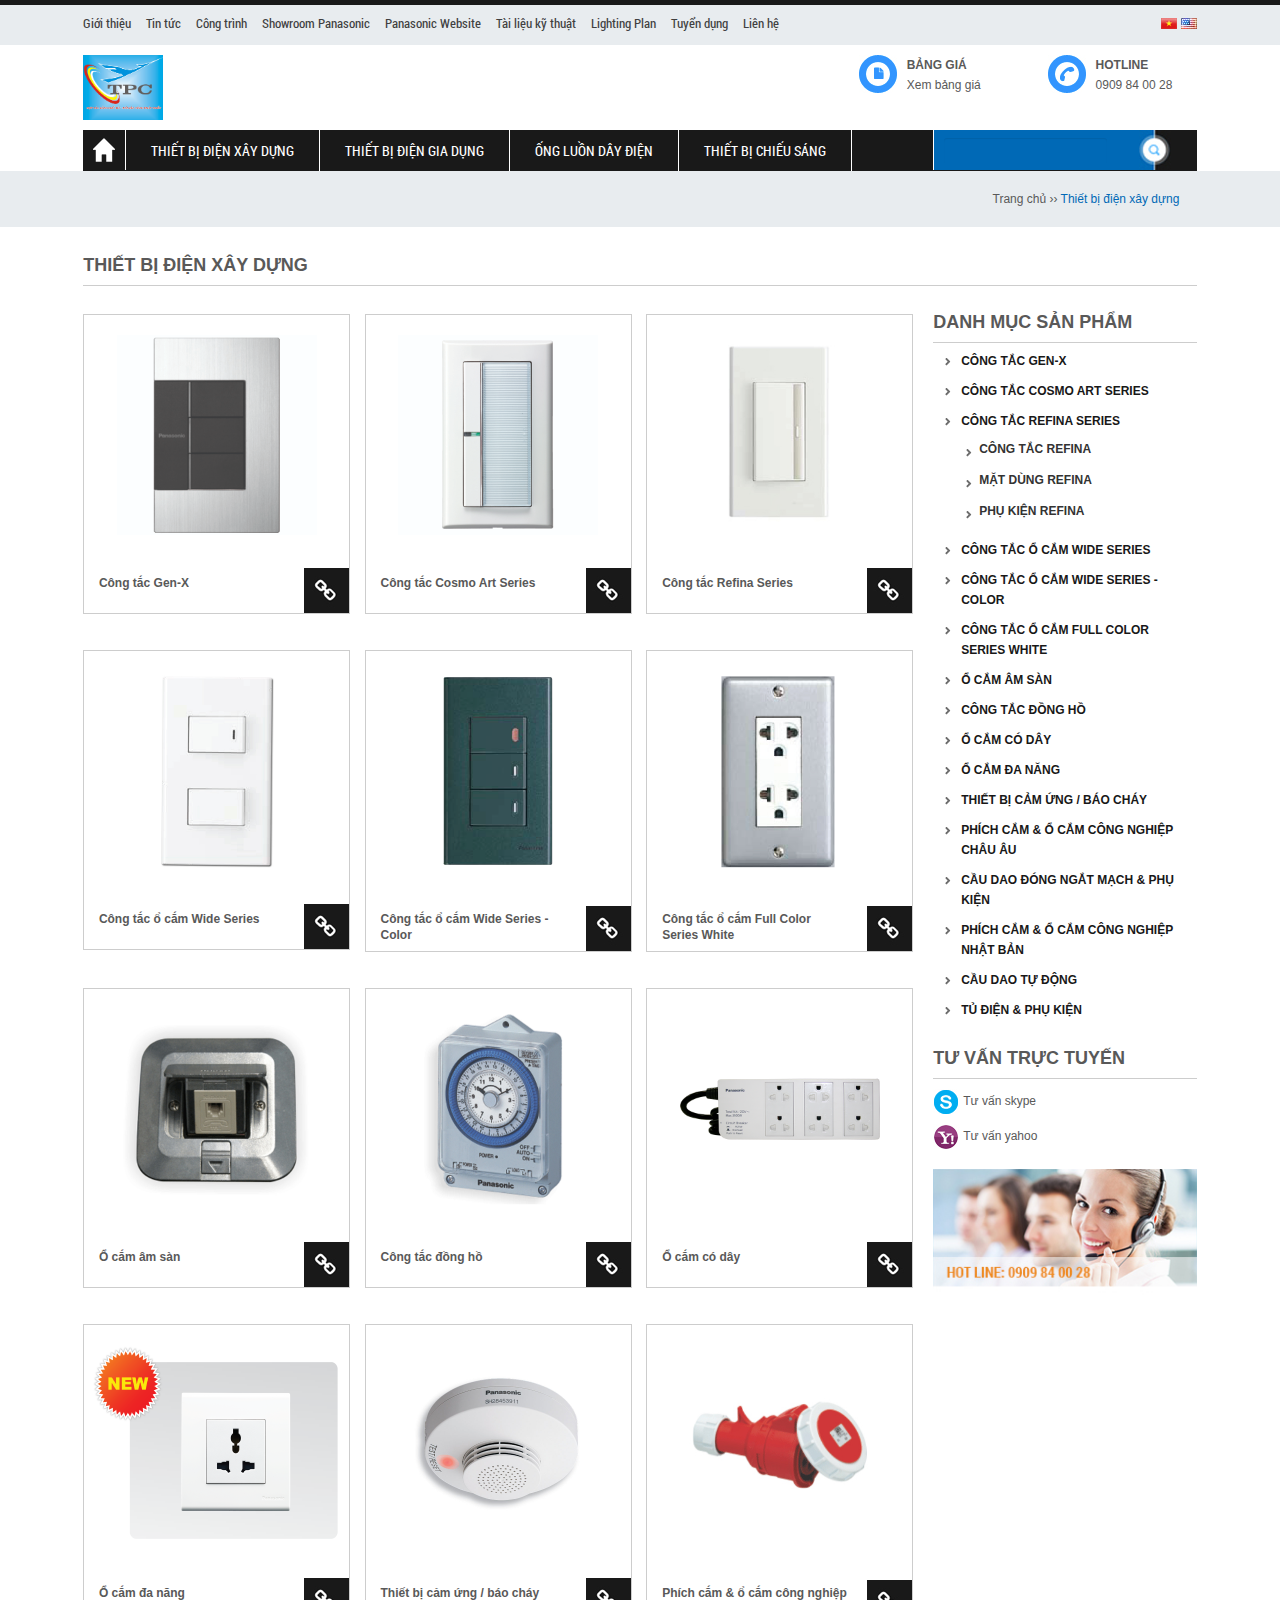
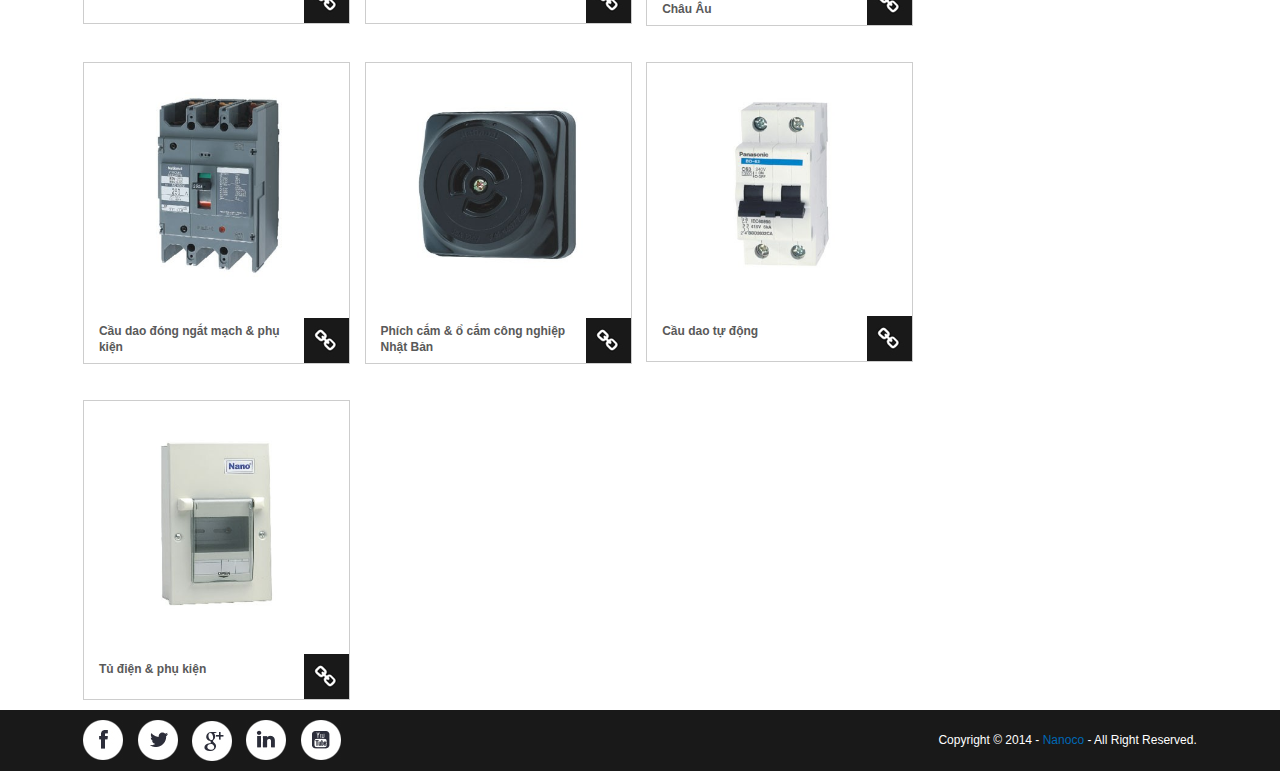
<file: 9-thiet-bi-dien-xay-dung.html>
<!DOCTYPE html>
<html xmlns="http://www.w3.org/1999/xhtml" xml:lang="en-gb" lang="en-gb">

<head>

    <meta name="viewport" content="width=device-width, initial-scale=1.0"/>
    <meta http-equiv="content-type" content="text/html; charset=utf-8"/>
    <meta name="robots" content="INDEX,FOLLOW"/>
    <title>Thiết bị điện</title>
    <meta name="description" content="Thiết bị điện Panasonic"/>
    <meta name="keywords" content="Thiết bị điện"/>
    <link rel="shortcut icon" href="assets/images/favicon.ico">
    <link rel="stylesheet" type="text/css" href="assets/css/bootstrap.css"/>
    <link rel="stylesheet" type="text/css" href="assets/css/styles.css"/>
    <link rel="stylesheet" type="text/css" href="assets/css/responsive.css"/>
    <script type="text/javascript" src="assets/js/jquery.min.js"></script>
    <script type="text/javascript" src="assets/js/html5.min.js"></script>
    <script type="text/javascript" src="assets/js/bootstrap.min.js"></script>
    <script type="text/javascript" src="assets/js/bootstrap.js"></script>
    <script type="text/javascript" src="assets/js/main.js"></script>
</head>
<body>
<header>
    <div class="container">
        <div class="row-fluid nav">
            <div class="span11">
                <ul class="menu_head">
                    <li><a href="#" target="_blank">Giới thiệu</a></li>
                    <li><a href="#" target="_blank">Tin tức</a></li>
                    <li><a href="#" target="_blank">Công trình</a></li>
                    <li><a href="#" target="_blank">Showroom Panasonic</a></li>
                    <li><a href="#" target="_blank">Panasonic Website</a></li>
                    <li><a href="#" target="_blank">Tài liệu kỹ thuật</a></li>
                    <li><a href="#" target="_blank"> Lighting Plan</a></li>
                    <li><a href="#" target="_blank">Tuyển dụng</a></li>
                    <li><a href="#" target="_blank">Liên hệ</a></li>
                </ul>
                <div class="clear"></div>
                <select class="menu_select_head"></select>


            </div>
            <div class="span1">
                <a href="index.html"><img src="assets/images/vi.jpg" alt=""/></a> <a href="en/index.html"><img
                    src="assets/images/en.jpg" alt=""/></a></div>
        </div>
    </div>
</header>
<div class="row-fluid top">
    <div class="container">
        <div class="top1">
            <div class="span8"><a href="index.html"><img src="assets/images/logo.png" height="65px" width="80px" alt=".."/></a></div>
            <div class="span2"><a href="http://www.nanoco.com.vn/Pricelist.pdf"><img src="assets/images/catalogue.jpg"
                                                                                     alt="" align="left"/> Bảng giá
                <br/><span>Xem bảng giá</span></a></div>
            <div class="span2"><img src="assets/images/hotline.jpg" alt="" align="left"/> Hotline <br/><span>0909 84 00 28</span>
            </div>
            <div class="clear"></div>
        </div>
        <div class="top2">
            <div class="span9 menu_product"><img src="assets/images/justify.png" class="control_toogle"
                                                 id="control_toogle" align="right"/>

                <div style="clear:both;"></div>
                <ul class="menu">
                    <li><a href="index.html" class="first"><img src="assets/images/home.png" alt="home"/></a></li>
                    <li><a href="#">Thiết bị điện xây dựng</a></li>
                    <li><a href="#">Thiết bị điện gia dụng</a></li>
                    <li><a href="#">Ống luồn dây điện </a></li>
                    <li><a href="#">Thiết bị chiếu sáng</a></li>
                </ul>
                <ul class="menu-toogle"></ul>
                <div style="clear:both;"></div>
            </div>
            <div class="span3">
                <form action="" method="post">
                    <input id="searchword" name="searchword" maxlength="20" type="text" value=""/>
                    <input type="submit" value=""/>
                    <input type="hidden" name="task" value="search"/>
                    <br class="clear"/>
                </form>
            </div>
            <div class="clear"></div>
        </div>
        <div class="top3" style="display:none;">
            <div class="span12">
                <form action="#" method="post">
                    <input id="searchword" name="searchword" maxlength="20" type="text" value=""/>
                    <input type="submit" value=""/>
                    <input type="hidden" name="task" value="search"/>
                    <br class="clear"/>
                </form>
            </div>
        </div>
    </div>
</div>

<div class="breadcrumb2">
    <div class="container">
        <a href="index.html">Trang chủ</a>


        ›› <span>Thiết bị điện xây dựng</span>

    </div>
</div>


<div class="content row-fluid">
    <div class="container"><h3 class="title">Thiết bị điện xây dựng</h3></div>
    <div class="container">

        <div class="span9">
            <ul class="products2">


                <li class="span4 left-0">
                    <div class="image"><a href="#"><img
                            src="uploads/category/c00d6a7f37ae81b63ca6cd9fb5e7f1d6.jpg" alt=""/></a></div>

                    <p class="name span9"><a href="#">Công tắc Gen-X</a></p>

                    <p class="read_more"><a href="#"><img
                            src="assets/images/read_more_2.jpg" alt=""/></a></p>
                    <br class="clear"/>
                </li>

                <li class="span4">
                    <div class="image"><a href="#"><img
                            src="uploads/category/9462a206ead63db67e9c043a1cca0500.jpg" alt=""/></a></div>

                    <p class="name span9"><a href="#">Công tắc
                        Cosmo Art Series</a></p>

                    <p class="read_more"><a href="#"><img
                            src="assets/images/read_more_2.jpg" alt=""/></a></p>
                    <br class="clear"/>
                </li>

                <li class="span4">
                    <div class="image"><a href="#"><img
                            src="uploads/category/5e4bf2deaf34baebf02fa5e40910fc67.jpg" alt=""/></a></div>

                    <p class="name span9"><a href="#">Công tắc
                        Refina Series</a></p>

                    <p class="read_more"><a href="#"><img
                            src="assets/images/read_more_2.jpg" alt=""/></a></p>
                    <br class="clear"/>
                </li>
                <li class="clear">&nbsp;</li>
                <li class="span4 left-0">
                    <div class="image"><a href="#"><img
                            src="uploads/category/09f8c25d1eb02b9a224d08e7aeea8558.jpg" alt=""/></a></div>

                    <p class="name span9"><a href="#">Công tắc ổ
                        cắm Wide Series</a></p>

                    <p class="read_more"><a href="#"><img
                            src="assets/images/read_more_2.jpg" alt=""/></a></p>
                    <br class="clear"/>
                </li>

                <li class="span4">
                    <div class="image"><a href="#"><img
                            src="uploads/category/3e65467f4cd9d4d7eee15dcdf4c5551e.png" alt=""/></a></div>

                    <p class="name span9"><a href="#">Công
                        tắc ổ cắm Wide Series - Color</a></p>

                    <p class="read_more"><a href="#"><img
                            src="assets/images/read_more_2.jpg" alt=""/></a></p>
                    <br class="clear"/>
                </li>

                <li class="span4">
                    <div class="image"><a
                            href="#"><img
                            src="uploads/category/4d2dc037b7001aa2377c0b0027841a9e.jpg" alt=""/></a></div>

                    <p class="name span9"><a
                            href="#">Công tắc ổ cắm
                        Full Color Series White</a></p>

                    <p class="read_more"><a
                            href="#"><img
                            src="assets/images/read_more_2.jpg" alt=""/></a></p>
                    <br class="clear"/>
                </li>
                <li class="clear">&nbsp;</li>
                <li class="span4 left-0">
                    <div class="image"><a href="#"><img
                            src="uploads/category/40faf47ad0e85587ef52bcea078b43d9.jpg" alt=""/></a></div>

                    <p class="name span9"><a href="#">Ổ cắm âm sàn</a></p>

                    <p class="read_more"><a href="#"><img
                            src="assets/images/read_more_2.jpg" alt=""/></a></p>
                    <br class="clear"/>
                </li>

                <li class="span4">
                    <div class="image"><a href="#"><img
                            src="uploads/category/768438ab3e21267f9878f6eaf45fda47.jpg" alt=""/></a></div>

                    <p class="name span9"><a href="#">Công tắc đồng hồ</a>
                    </p>

                    <p class="read_more"><a href="#"><img
                            src="assets/images/read_more_2.jpg" alt=""/></a></p>
                    <br class="clear"/>
                </li>

                <li class="span4">
                    <div class="image"><a href="#"><img
                            src="uploads/category/1e8a616556fe92d9a082af38e77abf0c.png" alt=""/></a></div>

                    <p class="name span9"><a href="#">Ổ cắm có dây</a></p>

                    <p class="read_more"><a href="#"><img
                            src="assets/images/read_more_2.jpg" alt=""/></a></p>
                    <br class="clear"/>
                </li>
                <li class="clear">&nbsp;</li>
                <li class="span4 left-0">
                    <div class="image"><a href="#"><img
                            src="uploads/category/3438ca835c3c0f92079e48952226e435.png" alt=""/></a></div>

                    <p class="name span9"><a href="#">Ổ cắm đa năng</a></p>

                    <p class="read_more"><a href="#"><img
                            src="assets/images/read_more_2.jpg" alt=""/></a></p>
                    <br class="clear"/>
                </li>

                <li class="span4">
                    <div class="image"><a href="#"><img
                            src="uploads/category/032526a1af701051f5c89aa7b3273762.jpg" alt=""/></a></div>

                    <p class="name span9"><a href="#">Thiết bị
                        cảm ứng / báo cháy</a></p>

                    <p class="read_more"><a href="#"><img
                            src="assets/images/read_more_2.jpg" alt=""/></a></p>
                    <br class="clear"/>
                </li>

                <li class="span4">
                    <div class="image"><a href="#"><img
                            src="uploads/category/e7b65112418b5895b2de2ae47a7c7bab.jpg" alt=""/></a></div>

                    <p class="name span9"><a href="#">Phích
                        cắm & ổ cắm công nghiệp Châu Âu</a></p>

                    <p class="read_more"><a
                            href="#"><img
                            src="assets/images/read_more_2.jpg" alt=""/></a></p>
                    <br class="clear"/>
                </li>
                <li class="clear">&nbsp;</li>
                <li class="span4 left-0">
                    <div class="image"><a href="#"><img
                            src="uploads/category/110400457465eff8f0d307932b9743fe.jpg" alt=""/></a></div>

                    <p class="name span9"><a href="#">Cầu
                        dao đóng ngắt mạch & phụ kiện</a></p>

                    <p class="read_more"><a href="#"><img
                            src="assets/images/read_more_2.jpg" alt=""/></a></p>
                    <br class="clear"/>
                </li>

                <li class="span4">
                    <div class="image"><a href="#"><img
                            src="uploads/category/e8b519f35f62b361df4516a86f0e98f9.jpg" alt=""/></a></div>

                    <p class="name span9"><a href="#">Phích
                        cắm & ổ cắm công nghiệp Nhật Bản</a></p>

                    <p class="read_more"><a
                            href="#"><img
                            src="assets/images/read_more_2.jpg" alt=""/></a></p>
                    <br class="clear"/>
                </li>

                <li class="span4">
                    <div class="image"><a href="#"><img
                            src="uploads/category/662a1e5d85d31a67cf00d15cd112464e.jpg" alt=""/></a></div>

                    <p class="name span9"><a href="#">Cầu dao tự động</a>
                    </p>

                    <p class="read_more"><a href="#"><img
                            src="assets/images/read_more_2.jpg" alt=""/></a></p>
                    <br class="clear"/>
                </li>
                <li class="clear">&nbsp;</li>
                <li class="span4 left-0">
                    <div class="image"><a href="#"><img
                            src="uploads/category/400dc45f888ae5e97c612df7ace597be.jpg" alt=""/></a></div>

                    <p class="name span9"><a href="#">Tủ điện & phụ
                        kiện</a></p>

                    <p class="read_more"><a href="#"><img
                            src="assets/images/read_more_2.jpg" alt=""/></a></p>
                    <br class="clear"/>
                </li>
            </ul>

        </div>

        <div class="span3">
            <h3 class="title">Danh mục sản phẩm</h3>

            <div id="dhtmlgoodies_slidedown_menu">
                <ul>
                    <li><a href="#">Công tắc Gen-X</a>
                        <ul>
                            <li><a href="#">Công tắc
                                Gen-X</a></li>
                            <li><a href="#">Mặt dùng
                                Gen-X</a></li>
                            <li><a href="#">Ổ cắm/phụ
                                kiện Gen-X</a></li>
                        </ul>
                    </li>
                    <li><a href="#">Công tắc
                        Cosmo Art Series</a></li>
                    <li><a href="#">Công tắc
                        Refina Series</a>
                        <ul>
                            <li><a href="#">Công
                                tắc Refina </a></li>
                            <li><a href="#l">Mặt
                                dùng Refina </a></li>
                            <li><a href="#">Phụ
                                kiện Refina</a></li>
                        </ul>
                    </li>
                    <li><a href="#">Công tắc ổ
                        cắm Wide Series</a>
                        <ul>
                            <li><a href="#">Công
                                tắc WIDE</a></li>
                            <li><a href="#">Ổ cắm
                                WIDE</a></li>
                            <li><a href="#">Mặt
                                dùng WIDE</a></li>
                            <li><a href="#">Phụ
                                kiện WIDE</a></li>
                        </ul>
                    </li>
                    <li><a href="#">Công
                        tắc ổ cắm Wide Series - Color</a>
                        <ul>
                            <li>
                                <a href="#">Công
                                    tắc Wide Series - Color</a></li>
                            <li>
                                <a href="#">Ổ
                                    cắm Wide Series - Color</a></li>
                            <li>
                                <a href="#">Mặt
                                    dùng Wide Series - Color</a></li>
                            <li>
                                <a href="#">Phụ
                                    kiện Wide Series - Color</a></li>
                        </ul>
                    </li>
                    <li><a href="#">Công tắc ổ cắm
                        Full Color Series White</a>
                        <ul>
                            <li>
                                <a href="#">Công
                                    tắc FULL</a></li>
                            <li>
                                <a href="#">Ổ
                                    cắm FULL</a></li>
                            <li>
                                <a href="#">Mặt
                                    dùng FULL</a></li>
                            <li>
                                <a href="#">Hộp
                                    âm & phụ kiện FULL</a></li>
                        </ul>
                    </li>
                    <li><a href="#">Ổ cắm âm sàn</a>
                        <ul>
                            <li><a href="#">Ổ
                                cắm âm sàn POP-UP 1 thiết bị</a></li>
                            <li><a href="#">Ổ cắm âm
                                sàn 2 thiết bị</a></li>
                            <li><a href="#">Ổ cắm âm
                                sàn 3 thiết bị</a></li>
                        </ul>
                    </li>
                    <li><a href="#">Công tắc đồng hồ</a>
                    </li>
                    <li><a href="#">Ổ cắm có dây</a></li>
                    <li><a href="#">Ổ cắm đa năng</a>
                    </li>
                    <li><a href="#">Thiết bị
                        cảm ứng / báo cháy</a></li>
                    <li><a href="#">Phích
                        cắm & ổ cắm công nghiệp Châu Âu</a></li>
                    <li><a href="#">Cầu
                        dao đóng ngắt mạch & phụ kiện</a>
                        <ul>
                            <li>
                                <a href="#">Cầu
                                    dao đóng ngắt mạch điện</a></li>
                            <li>
                                <a href="#">Bộ
                                    ngắt mạch an toàn</a></li>
                        </ul>
                    </li>
                    <li><a href="#">Phích
                        cắm & ổ cắm công nghiệp Nhật Bản</a>
                        <ul>
                            <li>
                                <a href="#">Phích
                                    cắm</a></li>
                            <li>
                                <a href="#">Ổ
                                    cắm công nghiệp</a></li>
                            <li><a href="#">Phụ
                                kiện</a></li>
                        </ul>
                    </li>
                    <li><a href="#">Cầu dao tự động</a>
                    </li>
                    <li><a href="#">Tủ điện & phụ
                        kiện</a>
                        <ul>
                            <li><a href="#">Tủ điện Nano</a>
                            </li>
                            <li><a href="#">Mặt
                                & đai sắt dùng cho HB, BJJ</a></li>
                            <li><a href="#">Hộp
                                âm & mặt dùng cho CB tép</a></li>
                        </ul>
                    </li>
                </ul>
            </div>
            <link rel="stylesheet" type="text/css" href="assets/css/slidedown-menu2.css"/>
            <script type="text/javascript" src="assets/js/slidedown-menu2.js"></script>
            <script type="text/javascript">

                initSlideDownMenu();
            </script>


            <h3 class="title">Tư vấn trực tuyến</h3>

            <div class="support-online">

                <ul>
                    <li>
                        <a href="ymsgr:skype:phuochungnano?chat">
                            <img alt="" src="assets/images/skype.jpg">
                            Tư vấn skype </a>

                    </li>
                    <li>
                        <a href="ymsgr:sendIM?nanoco_com_vn">
                            <img src="assets/images/yahoo.jpg" alt="">
                            Tư vấn yahoo </a>

                    </li>
                </ul>
                <img alt="" src="assets/images/hotline-2.jpg" style="margin-top: 10px;">
            </div>
        </div>
    </div>
</div>
<footer>
    <div class="container">
        <div class="row-fluid">
            <div class="span8">
                <a href="https://www.facebook.com/nanoco.com.vn" tagget="_blank"><img
                        src="assets/images/fb.jpg"/></a>
                <a href="#"><img src="assets/images/tw.jpg"/></a>
                <a href="#"><img src="assets/images/gg.jpg"/></a>
                <a href="#"><img src="assets/images/in.jpg"/></a>
                <a href="https://www.youtube.com/channel/UCCsKZijxje9lIgLq-JlxVXg"><img src="assets/images/yt.jpg"/></a>
            </div>
            <div class="span4 copyright">Copyright © 2014 - <span style="color: #0068b6;">Nanoco</span> - All Right
                Reserved.
            </div>
        </div>
    </div>
</footer>
</body>
</html>
</file>
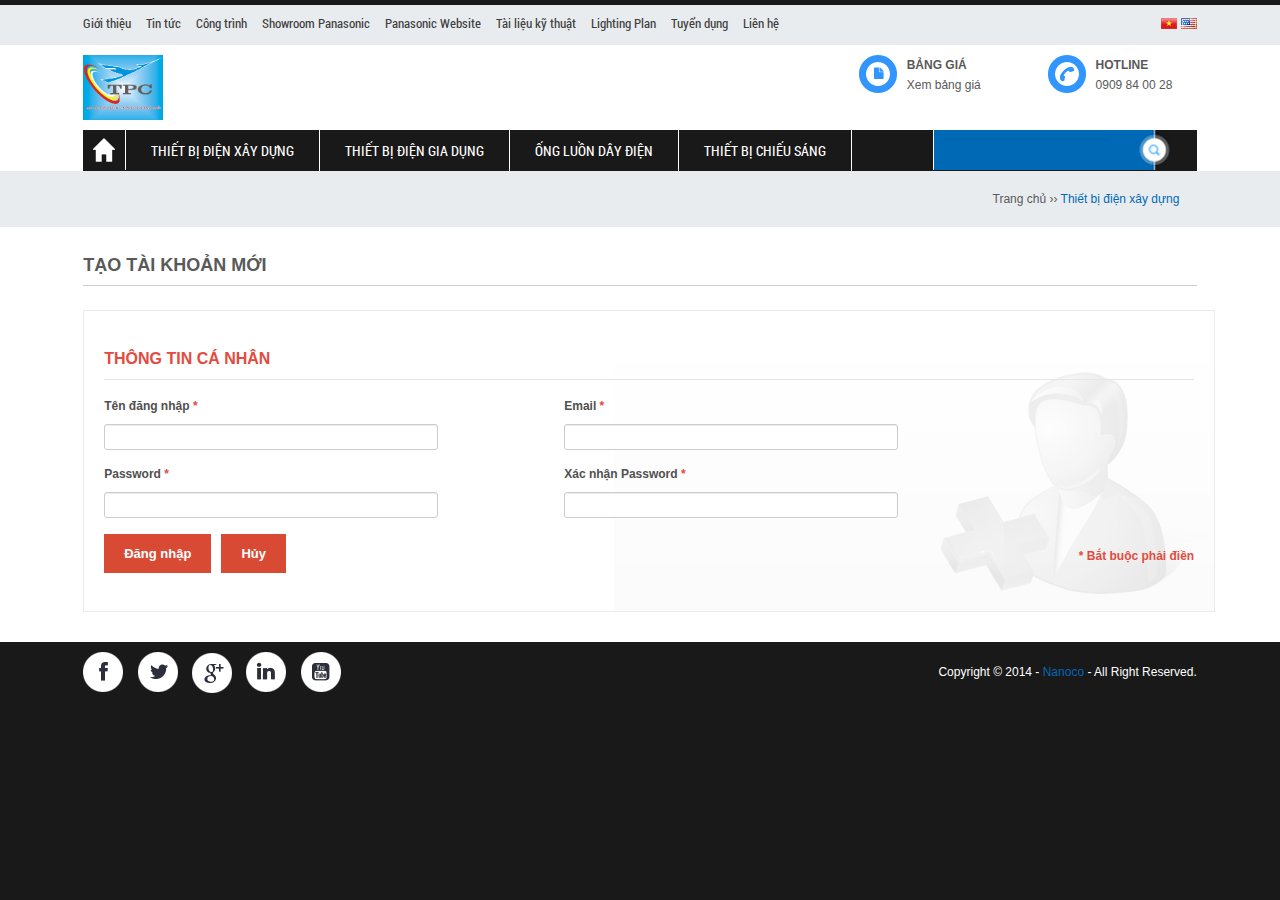
<file: create_acc.html>
<!DOCTYPE html>
<html xmlns="http://www.w3.org/1999/xhtml" xml:lang="en-gb" lang="en-gb">

<head>

    <meta name="viewport" content="width=device-width, initial-scale=1.0"/>
    <meta http-equiv="content-type" content="text/html; charset=utf-8"/>
    <meta name="robots" content="INDEX,FOLLOW"/>
    <title>Thiết bị điện</title>
    <meta name="description" content="Thiết bị điện Panasonic"/>
    <meta name="keywords" content="Thiết bị điện"/>
    <link rel="shortcut icon" href="assets/images/favicon.ico">
    <link rel="stylesheet" type="text/css" href="assets/css/bootstrap.css"/>
    <link rel="stylesheet" type="text/css" href="assets/css/styles.css"/>
    <link rel="stylesheet" type="text/css" href="assets/css/responsive.css"/>
    <script type="text/javascript" src="assets/js/jquery.min.js"></script>
    <script type="text/javascript" src="assets/js/html5.min.js"></script>
    <script type="text/javascript" src="assets/js/bootstrap.min.js"></script>
    <script type="text/javascript" src="assets/js/bootstrap.js"></script>
    <script type="text/javascript" src="assets/js/main.js"></script>
</head>
<body>
<header>
    <div class="container">
        <div class="row-fluid nav">
            <div class="span11">
                <ul class="menu_head">
                    <li><a href="#" target="_blank">Giới thiệu</a></li>
                    <li><a href="#" target="_blank">Tin tức</a></li>
                    <li><a href="#" target="_blank">Công trình</a></li>
                    <li><a href="#" target="_blank">Showroom Panasonic</a></li>
                    <li><a href="#" target="_blank">Panasonic Website</a></li>
                    <li><a href="#" target="_blank">Tài liệu kỹ thuật</a></li>
                    <li><a href="#" target="_blank"> Lighting Plan</a></li>
                    <li><a href="#" target="_blank">Tuyển dụng</a></li>
                    <li><a href="#" target="_blank">Liên hệ</a></li>
                </ul>
                <div class="clear"></div>
                <select class="menu_select_head"></select>


            </div>
            <div class="span1">
                <a href="index.html"><img src="assets/images/vi.jpg" alt=""/></a> <a href="en/index.html"><img
                    src="assets/images/en.jpg" alt=""/></a></div>
        </div>
    </div>
</header>
<div class="row-fluid top">
    <div class="container">
        <div class="top1">
            <div class="span8"><a href="index.html"><img src="assets/images/logo.png" height="65px" width="80px"
                                                         alt=".."/></a></div>
            <div class="span2"><a href="http://www.nanoco.com.vn/Pricelist.pdf"><img src="assets/images/catalogue.jpg"
                                                                                     alt="" align="left"/> Bảng giá
                <br/><span>Xem bảng giá</span></a></div>
            <div class="span2"><img src="assets/images/hotline.jpg" alt="" align="left"/> Hotline <br/><span>0909 84 00 28</span>
            </div>
            <div class="clear"></div>
        </div>
        <div class="top2">
            <div class="span9 menu_product"><img src="assets/images/justify.png" class="control_toogle"
                                                 id="control_toogle" align="right"/>

                <div style="clear:both;"></div>
                <ul class="menu">
                    <li><a href="index.html" class="first"><img src="assets/images/home.png" alt="home"/></a></li>
                    <li><a href="#">Thiết bị điện xây dựng</a></li>
                    <li><a href="#">Thiết bị điện gia dụng</a></li>
                    <li><a href="#">Ống luồn dây điện </a></li>
                    <li><a href="#">Thiết bị chiếu sáng</a></li>
                </ul>
                <ul class="menu-toogle"></ul>
                <div style="clear:both;"></div>
            </div>
            <div class="span3">
                <form action="" method="post">
                    <input id="searchword" name="searchword" maxlength="20" type="text" value=""/>
                    <input type="submit" value=""/>
                    <input type="hidden" name="task" value="search"/>
                    <br class="clear"/>
                </form>
            </div>
            <div class="clear"></div>
        </div>
        <div class="top3" style="display:none;">
            <div class="span12">
                <form action="#" method="post">
                    <input id="searchword" name="searchword" maxlength="20" type="text" value=""/>
                    <input type="submit" value=""/>
                    <input type="hidden" name="task" value="search"/>
                    <br class="clear"/>
                </form>
            </div>
        </div>
    </div>
</div>

<div class="breadcrumb2">
    <div class="container">
        <a href="index.html">Trang chủ</a>


        ›› <span>Thiết bị điện xây dựng</span>

    </div>
</div>


<div class="content">
    <div class="container">
        <h3 class="title">Tạo tài khoản mới</h3>
    </div>
    <div class="container">
        <div class="account-login">
            <form id="login-form" method="post" action="#">
                <div class="new-users-wrapper span12">
                    <div class="col-1 new-users">
                        <h2>Thông tin cá nhân</h2>
                        <div class="content">
                            <ul class="form-list">
                                <li class="span5">
                                    <label class="required" for="username"><em>*</em>Tên đăng nhập</label>
                                    <div class="input-box">
                                        <input type="text" title="text" class="input-text required-entry validate-email" id="username" value="" name="login[username]">
                                    </div>
                                </li>
                                <li class="span5">
                                    <label class="required" for="email"><em>*</em>Email</label>
                                    <div class="input-box">
                                        <input type="email" title="Email" class="input-text required-entry validate-email" id="email" value="" name="login[username]">
                                    </div>
                                </li>
                                <li class="span5">
                                    <label class="required" for="pass"><em>*</em>Password</label>
                                    <div class="input-box">
                                        <input type="password" title="Password" id="pass" class="input-text required-entry validate-password" name="login[password]">
                                    </div>
                                </li>
                                <li class="span5">
                                    <label class="required" for="c_pass"><em>*</em>Xác nhận Password</label>
                                    <div class="input-box">
                                        <input type="password" title="Password" id="c_pass" class="input-text required-entry validate-password" name="login[password]">
                                    </div>
                                </li>
                            </ul>
                            <div class="clear"></div>
                            <p class="required">* Bắt buộc phải điền</p>
                            <div class="buttons-set">
                                <button id="send3" name="send" title="Đăng ký" class="button" type="submit"><span><span>Đăng nhập</span></span></button>
                                <button id="send4" name="send" title="Hủy" class="button" type="reset"><span><span>Hủy</span></span></button>
                            </div>
                        </div>
                    </div>
                </div>
            </form>
        </div>
    </div>
</div>
<footer>
    <div class="container">
        <div class="row-fluid">
            <div class="span8">
                <a href="https://www.facebook.com/nanoco.com.vn" tagget="_blank"><img
                        src="assets/images/fb.jpg"/></a>
                <a href="#"><img src="assets/images/tw.jpg"/></a>
                <a href="#"><img src="assets/images/gg.jpg"/></a>
                <a href="#"><img src="assets/images/in.jpg"/></a>
                <a href="https://www.youtube.com/channel/UCCsKZijxje9lIgLq-JlxVXg"><img src="assets/images/yt.jpg"/></a>
            </div>
            <div class="span4 copyright">Copyright © 2014 - <span style="color: #0068b6;">Nanoco</span> - All Right
                Reserved.
            </div>
        </div>
    </div>
</footer>
</body>
</html>
</file>
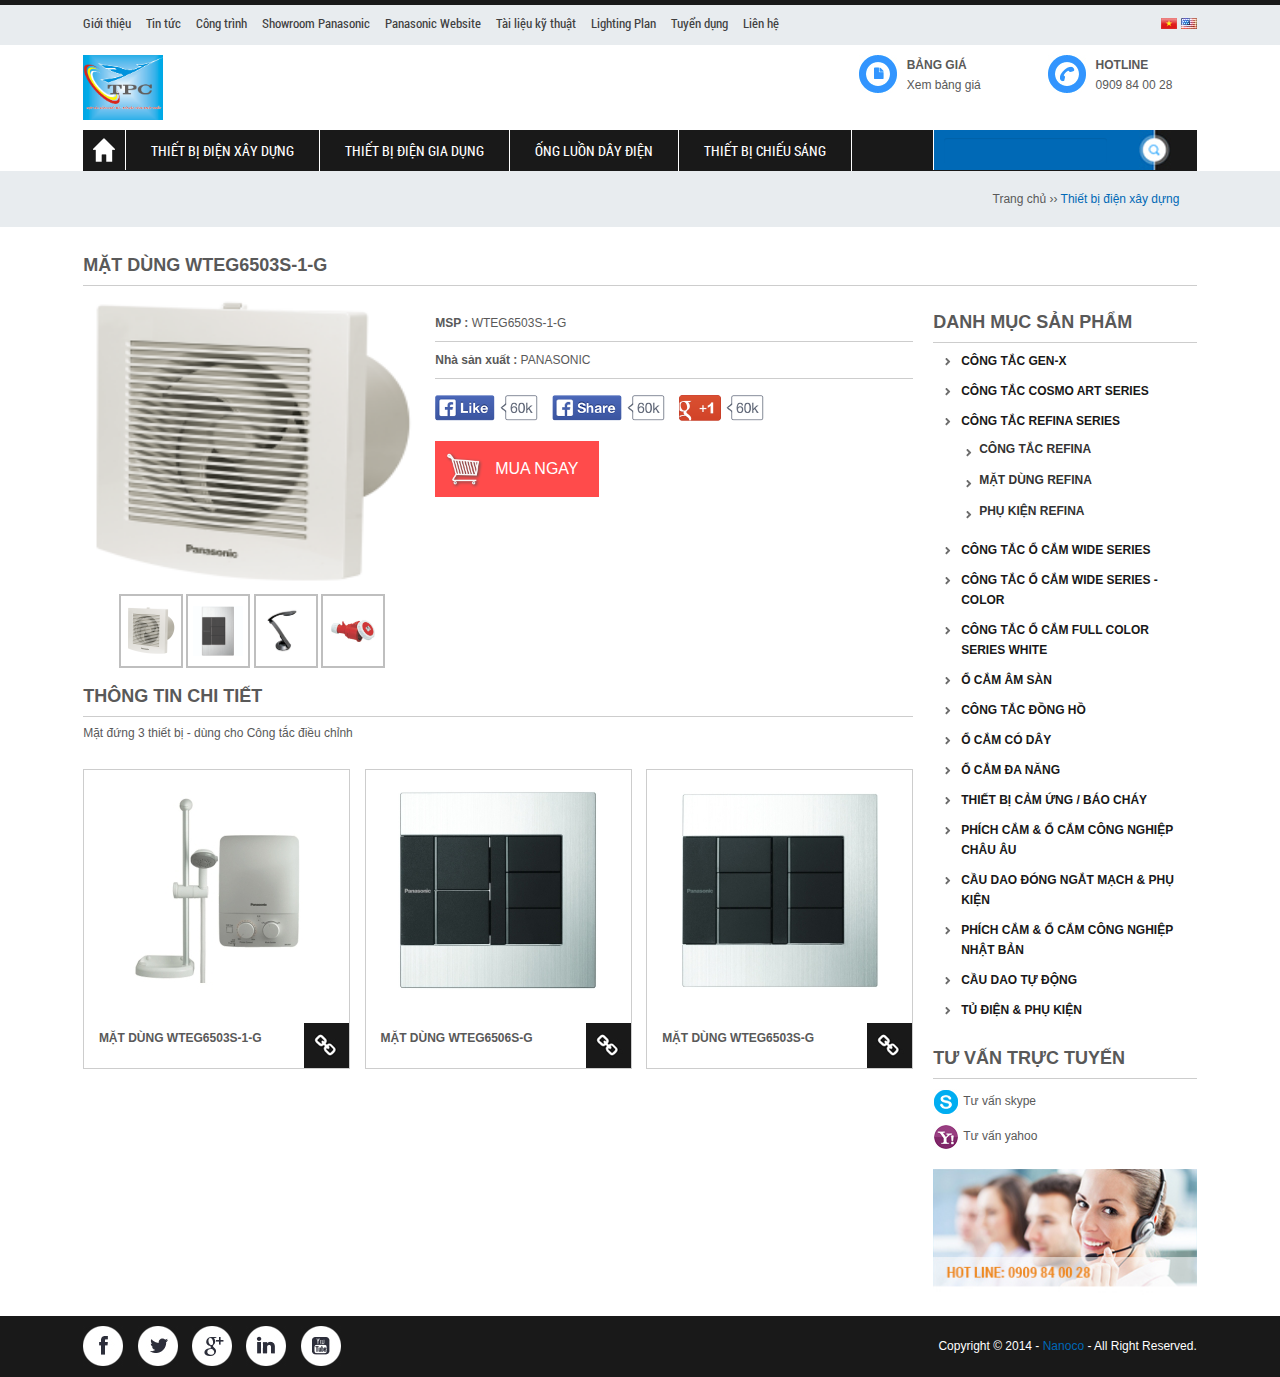
<file: detail.html>
<!DOCTYPE html>
<html xmlns="http://www.w3.org/1999/xhtml" xml:lang="en-gb" lang="en-gb">
<head>

    <meta name="viewport" content="width=device-width, initial-scale=1.0"/>
    <meta http-equiv="content-type" content="text/html; charset=utf-8"/>
    <meta name="robots" content="INDEX,FOLLOW"/>
    <title>Thiết bị điện</title>
    <meta name="description" content="Thiết bị điện Panasonic"/>
    <meta name="keywords" content="Thiết bị điện"/>
    <link rel="shortcut icon" href="assets/images/favicon.ico">
    <link rel="stylesheet" type="text/css" href="assets/css/bootstrap.css"/>
    <link rel="stylesheet" type="text/css" href="assets/css/styles.css"/>
    <link rel="stylesheet" type="text/css" href="assets/css/responsive.css"/>
    <script type="text/javascript" src="assets/js/jquery.min.js"></script>
    <script type="text/javascript" src="assets/js/html5.min.js"></script>
    <script type="text/javascript" src="assets/js/bootstrap.min.js"></script>
    <script type="text/javascript" src="assets/js/bootstrap.js"></script>
    <script type="text/javascript" src="assets/js/main.js"></script>
</head>
<body>
<header>
    <div class="container">
        <div class="row-fluid nav">
            <div class="span11">
                <ul class="menu_head">
                    <li><a href="#" target="_blank">Giới thiệu</a></li>
                    <li><a href="#" target="_blank">Tin tức</a></li>
                    <li><a href="#" target="_blank">Công trình</a></li>
                    <li><a href="#" target="_blank">Showroom Panasonic</a></li>
                    <li><a href="#" target="_blank">Panasonic Website</a></li>
                    <li><a href="#" target="_blank">Tài liệu kỹ thuật</a></li>
                    <li><a href="#" target="_blank"> Lighting Plan</a></li>
                    <li><a href="#" target="_blank">Tuyển dụng</a></li>
                    <li><a href="#" target="_blank">Liên hệ</a></li>
                </ul>
                <div class="clear"></div>
                <select class="menu_select_head"></select>


            </div>
            <div class="span1">
                <a href="index.html"><img src="assets/images/vi.jpg" alt=""/></a> <a href="en/index.html"><img
                    src="assets/images/en.jpg" alt=""/></a></div>
        </div>
    </div>
</header>
<div class="row-fluid top">
    <div class="container">
        <div class="top1">
            <div class="span8"><a href="index.html"><img src="assets/images/logo.png" height="65px" width="80px"
                                                         alt=".."/></a></div>
            <div class="span2"><a href="http://www.nanoco.com.vn/Pricelist.pdf"><img src="assets/images/catalogue.jpg"
                                                                                     alt="" align="left"/> Bảng giá
                <br/><span>Xem bảng giá</span></a></div>
            <div class="span2"><img src="assets/images/hotline.jpg" alt="" align="left"/> Hotline <br/><span>0909 84 00 28</span>
            </div>
            <div class="clear"></div>
        </div>
        <div class="top2">
            <div class="span9 menu_product"><img src="assets/images/justify.png" class="control_toogle"
                                                 id="control_toogle" align="right"/>

                <div style="clear:both;"></div>
                <ul class="menu">
                    <li><a href="index.html" class="first"><img src="assets/images/home.png" alt="home"/></a></li>
                    <li><a href="#">Thiết bị điện xây dựng</a></li>
                    <li><a href="#">Thiết bị điện gia dụng</a></li>
                    <li><a href="#">Ống luồn dây điện </a></li>
                    <li><a href="#">Thiết bị chiếu sáng</a></li>
                </ul>
                <ul class="menu-toogle"></ul>
                <div style="clear:both;"></div>
            </div>
            <div class="span3">
                <form action="" method="post">
                    <input id="searchword" name="searchword" maxlength="20" type="text" value=""/>
                    <input type="submit" value=""/>
                    <input type="hidden" name="task" value="search"/>
                    <br class="clear"/>
                </form>
            </div>
            <div class="clear"></div>
        </div>
        <div class="top3" style="display:none;">
            <div class="span12">
                <form action="#" method="post">
                    <input id="searchword" name="searchword" maxlength="20" type="text" value=""/>
                    <input type="submit" value=""/>
                    <input type="hidden" name="task" value="search"/>
                    <br class="clear"/>
                </form>
            </div>
        </div>
    </div>
</div>

<div class="breadcrumb2">
    <div class="container">
        <a href="index.html">Trang chủ</a>


        ›› <span>Thiết bị điện xây dựng</span>

    </div>
</div>
<div class="content row-fluid">
<div class="container"><h3 class="title">MẶT DÙNG WTEG6503S-1-G</h3></div>

<div class="container">
<div class="span9">
    <div class="image span5">
        <div class="main-img">
            <img src="uploads/category/ccd60a9b236289390e5590a8030cda1a.png" alt="...">
        </div>
        <div class="thumnail">
            <ul class="list-inline">
                <li><img src="uploads/category/ccd60a9b236289390e5590a8030cda1a.png" ></li>
                <li><img src="uploads/category/c00d6a7f37ae81b63ca6cd9fb5e7f1d6.jpg" ></li>
                <li><img src="uploads/category/d07161552bffdc5053e99152f756778b.png" ></li>
                <li><img src="uploads/category/e7b65112418b5895b2de2ae47a7c7bab.jpg" ></li>
            </ul>
        </div>
    </div>
    <div class="span7 product-detail">

        <ul>
            <li><strong>MSP : </strong>WTEG6503S-1-G</li>
            <li><strong>Nhà sản xuất : </strong>PANASONIC</li>
        </ul>
        <div>&nbsp;</div>
        <!-- AddThis Button BEGIN -->
        <div class="addthis_toolbox addthis_default_style">
            <img src="assets/images/plugin-03.png" class="image">
        </div>
        <button>Mua ngay</button>
    </div>
    <div class="clear"></div>
    <h3 class="title">Thông tin chi tiết</h3>

    <p>
        Mặt đứng 3 thiết bị - dùng cho Công tắc điều chỉnh&nbsp;</p>

    <div>
        <ul class="products2">

            <li class="span4 left-0">
                <p class="image"><a
                        href="#"><img
                        alt="" src="uploads/products/thumbnails/532ea8f0e6b1b1c0d0ab29ea320a49e3.jpg"></a></p>

                <p class="name span9"><a
                        href="#">MẶT DÙNG WTEG6503S-1-G</a></p>

                <p class="read_more"><a
                        href="#"><img
                        alt="" src="assets/images/read_more_2.jpg"></a></p>
                <br class="clear">
            </li>
            <li class="span4">
                <p class="image"><a
                        href="#"><img
                        alt="" src="uploads/products/thumbnails/0f2e0aa9520aaf7ca34e5549b6076c6c.jpg"></a></p>

                <p class="name span9"><a
                        href="#">MẶT DÙNG WTEG6506S-G</a></p>

                <p class="read_more"><a
                        href="#"><img
                        alt="" src="assets/images/read_more_2.jpg"></a></p>
                <br class="clear">
            </li>
            <li class="span4">
                <p class="image"><a
                        href="#"><img
                        alt="" src="uploads/products/thumbnails/4bcb4fecb6ee8992187692ac0635ef51.jpg"></a></p>

                <p class="name span9"><a
                        href="#">MẶT DÙNG WTEG6503S-G</a></p>

                <p class="read_more"><a
                        href="#"><img
                        alt="" src="assets/images/read_more_2.jpg"></a></p>
                <br class="clear">
            </li>
            <li class="clear">&nbsp;</li>
        </ul>
    </div>

</div>


<div class="span3">
    <h3 class="title">Danh mục sản phẩm</h3>

    <div id="dhtmlgoodies_slidedown_menu">
        <ul>
            <li><a href="#">Công tắc Gen-X</a>
                <ul>
                    <li><a href="#">Công tắc
                        Gen-X</a></li>
                    <li><a href="#">Mặt dùng
                        Gen-X</a></li>
                    <li><a href="#">Ổ cắm/phụ
                        kiện Gen-X</a></li>
                </ul>
            </li>
            <li><a href="#">Công tắc
                Cosmo Art Series</a></li>
            <li><a href="#">Công tắc
                Refina Series</a>
                <ul>
                    <li><a href="#">Công
                        tắc Refina </a></li>
                    <li><a href="#l">Mặt
                        dùng Refina </a></li>
                    <li><a href="#">Phụ
                        kiện Refina</a></li>
                </ul>
            </li>
            <li><a href="#">Công tắc ổ
                cắm Wide Series</a>
                <ul>
                    <li><a href="#">Công
                        tắc WIDE</a></li>
                    <li><a href="#">Ổ cắm
                        WIDE</a></li>
                    <li><a href="#">Mặt
                        dùng WIDE</a></li>
                    <li><a href="#">Phụ
                        kiện WIDE</a></li>
                </ul>
            </li>
            <li><a href="#">Công
                tắc ổ cắm Wide Series - Color</a>
                <ul>
                    <li>
                        <a href="#">Công
                            tắc Wide Series - Color</a></li>
                    <li>
                        <a href="#">Ổ
                            cắm Wide Series - Color</a></li>
                    <li>
                        <a href="#">Mặt
                            dùng Wide Series - Color</a></li>
                    <li>
                        <a href="#">Phụ
                            kiện Wide Series - Color</a></li>
                </ul>
            </li>
            <li><a href="#">Công tắc ổ cắm
                Full Color Series White</a>
                <ul>
                    <li>
                        <a href="#">Công
                            tắc FULL</a></li>
                    <li>
                        <a href="#">Ổ
                            cắm FULL</a></li>
                    <li>
                        <a href="#">Mặt
                            dùng FULL</a></li>
                    <li>
                        <a href="#">Hộp
                            âm & phụ kiện FULL</a></li>
                </ul>
            </li>
            <li><a href="#">Ổ cắm âm sàn</a>
                <ul>
                    <li><a href="#">Ổ
                        cắm âm sàn POP-UP 1 thiết bị</a></li>
                    <li><a href="#">Ổ cắm âm
                        sàn 2 thiết bị</a></li>
                    <li><a href="#">Ổ cắm âm
                        sàn 3 thiết bị</a></li>
                </ul>
            </li>
            <li><a href="#">Công tắc đồng hồ</a>
            </li>
            <li><a href="#">Ổ cắm có dây</a></li>
            <li><a href="#">Ổ cắm đa năng</a>
            </li>
            <li><a href="#">Thiết bị
                cảm ứng / báo cháy</a></li>
            <li><a href="#">Phích
                cắm & ổ cắm công nghiệp Châu Âu</a></li>
            <li><a href="#">Cầu
                dao đóng ngắt mạch & phụ kiện</a>
                <ul>
                    <li>
                        <a href="#">Cầu
                            dao đóng ngắt mạch điện</a></li>
                    <li>
                        <a href="#">Bộ
                            ngắt mạch an toàn</a></li>
                </ul>
            </li>
            <li><a href="#">Phích
                cắm & ổ cắm công nghiệp Nhật Bản</a>
                <ul>
                    <li>
                        <a href="#">Phích
                            cắm</a></li>
                    <li>
                        <a href="#">Ổ
                            cắm công nghiệp</a></li>
                    <li><a href="#">Phụ
                        kiện</a></li>
                </ul>
            </li>
            <li><a href="#">Cầu dao tự động</a>
            </li>
            <li><a href="#">Tủ điện & phụ
                kiện</a>
                <ul>
                    <li><a href="#">Tủ điện Nano</a>
                    </li>
                    <li><a href="#">Mặt
                        & đai sắt dùng cho HB, BJJ</a></li>
                    <li><a href="#">Hộp
                        âm & mặt dùng cho CB tép</a></li>
                </ul>
            </li>
        </ul>
    </div>
    <link rel="stylesheet" type="text/css" href="assets/css/slidedown-menu2.css"/>
    <script type="text/javascript" src="assets/js/slidedown-menu2.js"></script>
    <script type="text/javascript">

        initSlideDownMenu();
    </script>


    <h3 class="title">Tư vấn trực tuyến</h3>

    <div class="support-online">

        <ul>
            <li>
                <a href="ymsgr:skype:phuochungnano?chat">
                    <img alt="" src="assets/images/skype.jpg">
                    Tư vấn skype </a>

            </li>
            <li>
                <a href="ymsgr:sendIM?nanoco_com_vn">
                    <img src="assets/images/yahoo.jpg" alt="">
                    Tư vấn yahoo </a>

            </li>
        </ul>
        <img alt="" src="assets/images/hotline-2.jpg" style="margin-top: 10px;">
    </div>
</div>


</div>
</div>
<footer>
    <div class="container">
        <div class="row-fluid">
            <div class="span8">
                <a href="https://www.facebook.com/nanoco.com.vn" tagget="_blank"><img
                        src="assets/images/fb.jpg"/></a>
                <a href="#"><img src="assets/images/tw.jpg"/></a>
                <a href="#"><img src="assets/images/gg.jpg"/></a>
                <a href="#"><img src="assets/images/in.jpg"/></a>
                <a href="https://www.youtube.com/channel/UCCsKZijxje9lIgLq-JlxVXg"><img src="assets/images/yt.jpg"/></a>
            </div>
            <div class="span4 copyright">Copyright © 2014 - <span style="color: #0068b6;">Nanoco</span> - All Right
                Reserved.
            </div>
        </div>
    </div>
</footer>
</body>

</html>
</file>
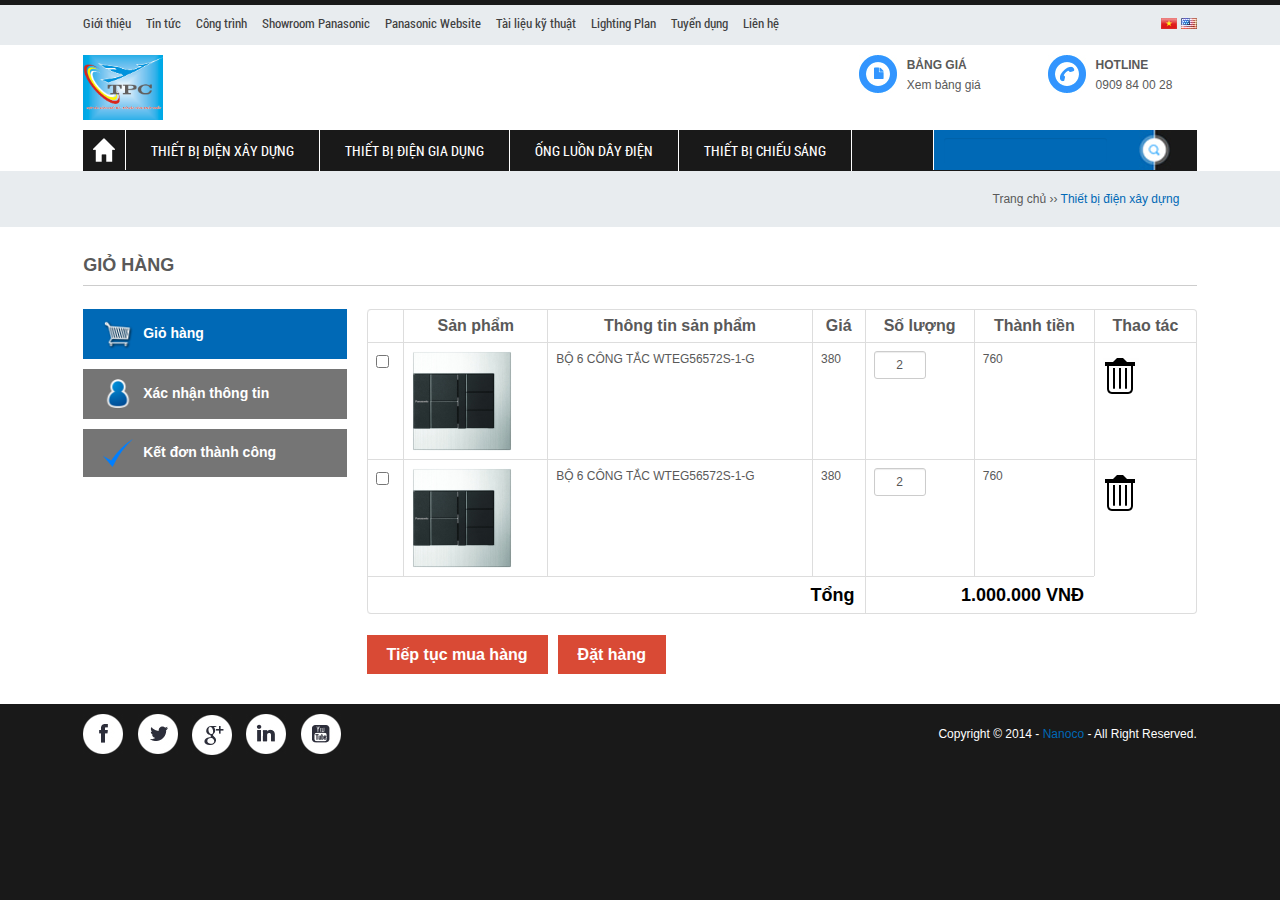
<file: list-cart.html>
<!DOCTYPE html>
<html xmlns="http://www.w3.org/1999/xhtml" xml:lang="en-gb" lang="en-gb">

<head>

    <meta name="viewport" content="width=device-width, initial-scale=1.0"/>
    <meta http-equiv="content-type" content="text/html; charset=utf-8"/>
    <meta name="robots" content="INDEX,FOLLOW"/>
    <title>Thiết bị điện</title>
    <meta name="description" content="Thiết bị điện Panasonic"/>
    <meta name="keywords" content="Thiết bị điện"/>
    <link rel="shortcut icon" href="assets/images/favicon.ico">
    <link rel="stylesheet" type="text/css" href="assets/css/bootstrap.css"/>
    <link rel="stylesheet" type="text/css" href="assets/css/styles.css"/>
    <link rel="stylesheet" type="text/css" href="assets/css/responsive.css"/>
    <script type="text/javascript" src="assets/js/jquery.min.js"></script>
    <script type="text/javascript" src="assets/js/html5.min.js"></script>
    <script type="text/javascript" src="assets/js/bootstrap.min.js"></script>
    <script type="text/javascript" src="assets/js/bootstrap.js"></script>
    <script type="text/javascript" src="assets/js/main.js"></script>
</head>
<body>
<header>
    <div class="container">
        <div class="row-fluid nav">
            <div class="span11">
                <ul class="menu_head">
                    <li><a href="#" target="_blank">Giới thiệu</a></li>
                    <li><a href="#" target="_blank">Tin tức</a></li>
                    <li><a href="#" target="_blank">Công trình</a></li>
                    <li><a href="#" target="_blank">Showroom Panasonic</a></li>
                    <li><a href="#" target="_blank">Panasonic Website</a></li>
                    <li><a href="#" target="_blank">Tài liệu kỹ thuật</a></li>
                    <li><a href="#" target="_blank"> Lighting Plan</a></li>
                    <li><a href="#" target="_blank">Tuyển dụng</a></li>
                    <li><a href="#" target="_blank">Liên hệ</a></li>
                </ul>
                <div class="clear"></div>
                <select class="menu_select_head"></select>


            </div>
            <div class="span1">
                <a href="index.html"><img src="assets/images/vi.jpg" alt=""/></a> <a href="en/index.html"><img
                    src="assets/images/en.jpg" alt=""/></a></div>
        </div>
    </div>
</header>
<div class="row-fluid top">
    <div class="container">
        <div class="top1">
            <div class="span8"><a href="index.html"><img src="assets/images/logo.png" height="65px" width="80px"
                                                         alt=".."/></a></div>
            <div class="span2"><a href="http://www.nanoco.com.vn/Pricelist.pdf"><img src="assets/images/catalogue.jpg"
                                                                                     alt="" align="left"/> Bảng giá
                <br/><span>Xem bảng giá</span></a></div>
            <div class="span2"><img src="assets/images/hotline.jpg" alt="" align="left"/> Hotline <br/><span>0909 84 00 28</span>
            </div>
            <div class="clear"></div>
        </div>
        <div class="top2">
            <div class="span9 menu_product"><img src="assets/images/justify.png" class="control_toogle"
                                                 id="control_toogle" align="right"/>

                <div style="clear:both;"></div>
                <ul class="menu">
                    <li><a href="index.html" class="first"><img src="assets/images/home.png" alt="home"/></a></li>
                    <li><a href="#">Thiết bị điện xây dựng</a></li>
                    <li><a href="#">Thiết bị điện gia dụng</a></li>
                    <li><a href="#">Ống luồn dây điện </a></li>
                    <li><a href="#">Thiết bị chiếu sáng</a></li>
                </ul>
                <ul class="menu-toogle"></ul>
                <div style="clear:both;"></div>
            </div>
            <div class="span3">
                <form action="" method="post">
                    <input id="searchword" name="searchword" maxlength="20" type="text" value=""/>
                    <input type="submit" value=""/>
                    <input type="hidden" name="task" value="search"/>
                    <br class="clear"/>
                </form>
            </div>
            <div class="clear"></div>
        </div>
        <div class="top3" style="display:none;">
            <div class="span12">
                <form action="#" method="post">
                    <input id="searchword" name="searchword" maxlength="20" type="text" value=""/>
                    <input type="submit" value=""/>
                    <input type="hidden" name="task" value="search"/>
                    <br class="clear"/>
                </form>
            </div>
        </div>
    </div>
</div>

<div class="breadcrumb2">
    <div class="container">
        <a href="index.html">Trang chủ</a>


        ›› <span>Thiết bị điện xây dựng</span>

    </div>
</div>


<div class="content row-fluid">
    <div class="container">
        <h3 class="title">Giỏ hàng</h3>
    </div>
    <div class="container">
        <div class="cart">
            <div class="span3">
                <div class="order-step">
                    <ul>
                        <li class="active"><img src="assets/images/cart.png" width="30">Giỏ hàng</li>
                        <li><img src="assets/images/user.png" width="30">Xác nhận thông tin</li>
                        <li><img src="assets/images/blue-check-mark-th.png" width="30">Kết đơn thành công</li>
                    </ul>
                </div>
            </div>
            <div class="span9">
                <table class="table table-bordered">
                    <thead>
                    <tr>
                        <th></th>
                        <th>Sản phẩm</th>
                        <th>Thông tin sản phẩm</th>
                        <th>Giá</th>
                        <th>Số lượng</th>
                        <th>Thành tiền</th>
                        <th>Thao tác</th>
                    </tr>
                    </thead>
                    <tbody>
                    <tr class="item">
                        <td><input type="checkbox" class="check-list"/><label></label></td>
                        <td class="product">
                            <div class="image">
                                <img src="uploads/products/thumbnails/0f2e0aa9520aaf7ca34e5549b6076c6c.jpg" alt=".." class="img-responsive"/>
                            </div>
                        </td>
                        <td>
                            <div class="info-item">
                                <a class="name" href="#">BỘ 6 CÔNG TẮC WTEG56572S-1-G</a>
                            </div>
                        </td>
                        <td>380</td>
                        <td>
                            <input class="quantity" type="text" value="2">
                        </td>
                        <td>760</td>
                        <td><button class="del-btn"></button></td>
                    </tr>
                    <tr class="item">
                        <td><input type="checkbox" class="check-list"/><label></label></td>
                        <td class="product">
                            <div class="image">
                                <img src="uploads/products/thumbnails/0f2e0aa9520aaf7ca34e5549b6076c6c.jpg" alt=".." class="img-responsive"/>
                            </div>
                        </td>
                        <td>
                            <div class="info-item">
                                <a class="name" href="#">BỘ 6 CÔNG TẮC WTEG56572S-1-G</a>
                            </div>
                        </td>
                        <td>380</td>
                        <td>
                            <input class="quantity" type="text" value="2">
                        </td>
                        <td>760</td>
                        <td><button class="del-btn"></button></td>
                    </tr>
                    </tbody>
                    <tfoot>
                    <tr>
                        <td colspan="4">Tổng</td>
                        <td colspan="2">1.000.000 VNĐ</td>
                    </tr>
                    </tfoot>
                </table>
                <div class="buttons-set">
                    <button name="send" title="Tiếp tục mua hàng" class="button" type="button">Tiếp tục mua hàng</button>
                    <button name="send" title="Đặt hàng" class="button" type="submit">Đặt hàng</button>
                </div>
            </div>
        </div>
    </div>
</div>
<footer>
    <div class="container">
        <div class="row-fluid">
            <div class="span8">
                <a href="https://www.facebook.com/nanoco.com.vn" tagget="_blank"><img
                        src="assets/images/fb.jpg"/></a>
                <a href="#"><img src="assets/images/tw.jpg"/></a>
                <a href="#"><img src="assets/images/gg.jpg"/></a>
                <a href="#"><img src="assets/images/in.jpg"/></a>
                <a href="https://www.youtube.com/channel/UCCsKZijxje9lIgLq-JlxVXg"><img src="assets/images/yt.jpg"/></a>
            </div>
            <div class="span4 copyright">Copyright © 2014 - <span style="color: #0068b6;">Nanoco</span> - All Right
                Reserved.
            </div>
        </div>
    </div>
</footer>
</body>
</html>
</file>
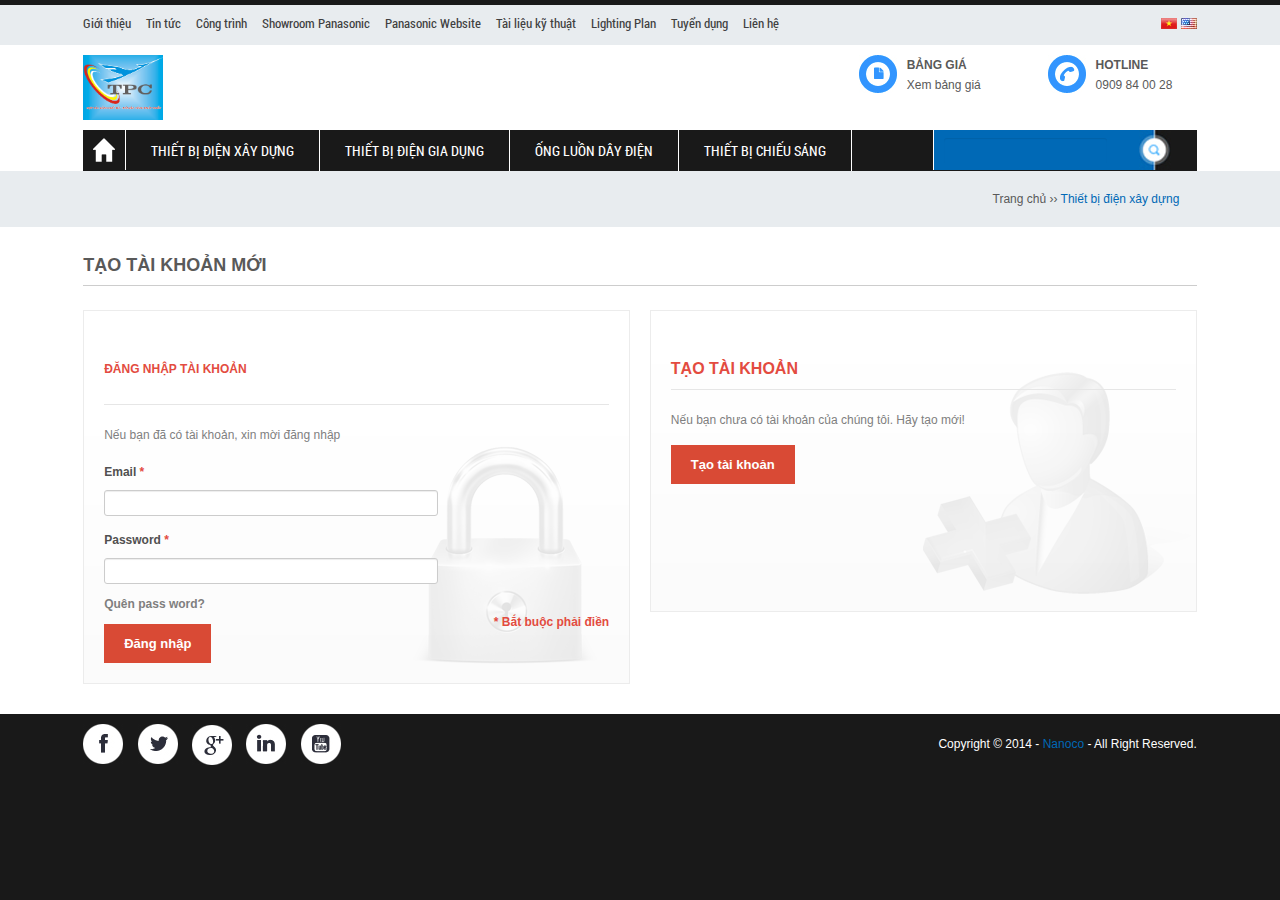
<file: register.html>
<!DOCTYPE html>
<html xmlns="http://www.w3.org/1999/xhtml" xml:lang="en-gb" lang="en-gb">

<head>

    <meta name="viewport" content="width=device-width, initial-scale=1.0"/>
    <meta http-equiv="content-type" content="text/html; charset=utf-8"/>
    <meta name="robots" content="INDEX,FOLLOW"/>
    <title>Thiết bị điện</title>
    <meta name="description" content="Thiết bị điện Panasonic"/>
    <meta name="keywords" content="Thiết bị điện"/>
    <link rel="shortcut icon" href="assets/images/favicon.ico">
    <link rel="stylesheet" type="text/css" href="assets/css/bootstrap.css"/>
    <link rel="stylesheet" type="text/css" href="assets/css/styles.css"/>
    <link rel="stylesheet" type="text/css" href="assets/css/responsive.css"/>
    <script type="text/javascript" src="assets/js/jquery.min.js"></script>
    <script type="text/javascript" src="assets/js/html5.min.js"></script>
    <script type="text/javascript" src="assets/js/bootstrap.min.js"></script>
    <script type="text/javascript" src="assets/js/bootstrap.js"></script>
    <script type="text/javascript" src="assets/js/main.js"></script>
</head>
<body>
<header>
    <div class="container">
        <div class="row-fluid nav">
            <div class="span11">
                <ul class="menu_head">
                    <li><a href="#" target="_blank">Giới thiệu</a></li>
                    <li><a href="#" target="_blank">Tin tức</a></li>
                    <li><a href="#" target="_blank">Công trình</a></li>
                    <li><a href="#" target="_blank">Showroom Panasonic</a></li>
                    <li><a href="#" target="_blank">Panasonic Website</a></li>
                    <li><a href="#" target="_blank">Tài liệu kỹ thuật</a></li>
                    <li><a href="#" target="_blank"> Lighting Plan</a></li>
                    <li><a href="#" target="_blank">Tuyển dụng</a></li>
                    <li><a href="#" target="_blank">Liên hệ</a></li>
                </ul>
                <div class="clear"></div>
                <select class="menu_select_head"></select>


            </div>
            <div class="span1">
                <a href="index.html"><img src="assets/images/vi.jpg" alt=""/></a> <a href="en/index.html"><img
                    src="assets/images/en.jpg" alt=""/></a></div>
        </div>
    </div>
</header>
<div class="row-fluid top">
    <div class="container">
        <div class="top1">
            <div class="span8"><a href="index.html"><img src="assets/images/logo.png" height="65px" width="80px"
                                                         alt=".."/></a></div>
            <div class="span2"><a href="http://www.nanoco.com.vn/Pricelist.pdf"><img src="assets/images/catalogue.jpg"
                                                                                     alt="" align="left"/> Bảng giá
                <br/><span>Xem bảng giá</span></a></div>
            <div class="span2"><img src="assets/images/hotline.jpg" alt="" align="left"/> Hotline <br/><span>0909 84 00 28</span>
            </div>
            <div class="clear"></div>
        </div>
        <div class="top2">
            <div class="span9 menu_product"><img src="assets/images/justify.png" class="control_toogle"
                                                 id="control_toogle" align="right"/>

                <div style="clear:both;"></div>
                <ul class="menu">
                    <li><a href="index.html" class="first"><img src="assets/images/home.png" alt="home"/></a></li>
                    <li><a href="#">Thiết bị điện xây dựng</a></li>
                    <li><a href="#">Thiết bị điện gia dụng</a></li>
                    <li><a href="#">Ống luồn dây điện </a></li>
                    <li><a href="#">Thiết bị chiếu sáng</a></li>
                </ul>
                <ul class="menu-toogle"></ul>
                <div style="clear:both;"></div>
            </div>
            <div class="span3">
                <form action="" method="post">
                    <input id="searchword" name="searchword" maxlength="20" type="text" value=""/>
                    <input type="submit" value=""/>
                    <input type="hidden" name="task" value="search"/>
                    <br class="clear"/>
                </form>
            </div>
            <div class="clear"></div>
        </div>
        <div class="top3" style="display:none;">
            <div class="span12">
                <form action="#" method="post">
                    <input id="searchword" name="searchword" maxlength="20" type="text" value=""/>
                    <input type="submit" value=""/>
                    <input type="hidden" name="task" value="search"/>
                    <br class="clear"/>
                </form>
            </div>
        </div>
    </div>
</div>

<div class="breadcrumb2">
    <div class="container">
        <a href="index.html">Trang chủ</a>


        ›› <span>Thiết bị điện xây dựng</span>

    </div>
</div>


<div class="content row-fluid">
    <div class="container">
        <h3 class="title">Tạo tài khoản mới</h3>
    </div>
    <div class="container">
        <div class="account-login">
            <form id="login-form" method="post" action="#">
                <div class="registered-users-wrapper span6">
                    <div class="registered-users">
                        <div class="content">
                            <h2>Đăng nhập tài khoản</h2>
                            <p>Nếu bạn đã có tài khoản, xin mời đăng nhập</p>
                            <ul class="form-list">
                                <li>
                                    <label class="required" for="email"><em>*</em>Email</label>
                                    <div class="input-box">
                                        <input type="email" title="Email" class="input-text required-entry validate-email" id="email" value="" name="login[username]">
                                    </div>
                                </li>
                                <li>
                                    <label class="required" for="pass"><em>*</em>Password</label>
                                    <div class="input-box">
                                        <input type="password" title="Password" id="pass" class="input-text required-entry validate-password" name="login[password]">
                                    </div>
                                </li>
                            </ul>
                            <p class="required">* Bắt buộc phải điền</p>
                            <div class="buttons-set">
                                <a class="f-left" href="#">Quên pass word?</a>
                                <button id="send2" name="send" title="Đăng nhập" class="button" type="submit"><span><span>Đăng nhập</span></span></button>
                            </div>
                        </div>
                    </div>
                </div>
                <div class="new-users-wrapper span6">
                    <div class="col-1 new-users">
                        <div class="content">
                            <h2>Tạo tài khoản</h2>
                            <p>Nếu bạn chưa có tài khoản của chúng tôi. Hãy tạo mới!</p>
                            <div class="buttons-set">
                                <button id="send3" name="send" title="Đăng ký" class="button" type="submit"><span><span>Tạo tài khoản</span></span></button>
                            </div>
                        </div>
                    </div>
                </div>
            </form>
        </div>
    </div>
</div>
<footer>
    <div class="container">
        <div class="row-fluid">
            <div class="span8">
                <a href="https://www.facebook.com/nanoco.com.vn" tagget="_blank"><img
                        src="assets/images/fb.jpg"/></a>
                <a href="#"><img src="assets/images/tw.jpg"/></a>
                <a href="#"><img src="assets/images/gg.jpg"/></a>
                <a href="#"><img src="assets/images/in.jpg"/></a>
                <a href="https://www.youtube.com/channel/UCCsKZijxje9lIgLq-JlxVXg"><img src="assets/images/yt.jpg"/></a>
            </div>
            <div class="span4 copyright">Copyright © 2014 - <span style="color: #0068b6;">Nanoco</span> - All Right
                Reserved.
            </div>
        </div>
    </div>
</footer>
</body>
</html>
</file>
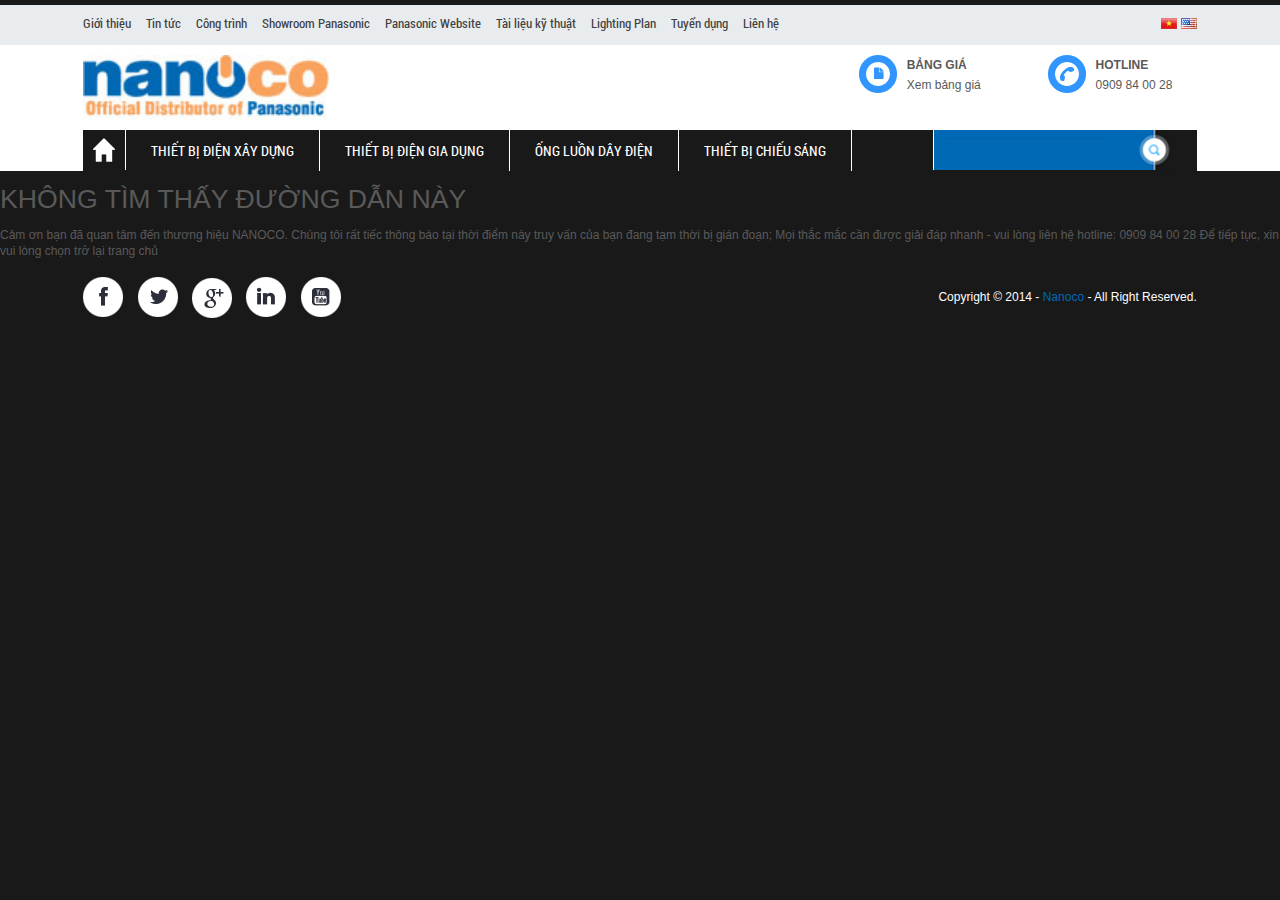
<file: assets/fonts/fontawesome-webfont3294-2.html>
﻿<!DOCTYPE html>
<html xmlns="http://www.w3.org/1999/xhtml" xml:lang="en-gb" lang="en-gb">
    <head>

        <meta name="viewport" content="width=device-width, initial-scale=1.0"/>
        <meta http-equiv="content-type" content="text/html; charset=utf-8"/>
        <meta name="robots" content="INDEX,FOLLOW" />
        <title>404 Error Page</title>
        <meta name="description" content="Nanoco là Tổng Phân Phối Thiết Bị điện của Panasonic tại Việt Nam.Với 23 năm kinh nghiệm và mạng lưới phân phối hơn 700 đại lý chúng tôi có mặt khắp tỉnh thành." />
        <meta name="keywords" content="Nanoco,Panasonic,thiet bi dien, thiet bi chieu sang, thiet bi dien cong nghiep. thiet bi gia dung, bong den panasonic, may bom panasnonic, nha phan phoi panasonic, công ty phước thạnh, dien gia dung" />
		<link rel="shortcut icon" href="/assets/images/favicon.ico">
		<link rel="stylesheet" type="text/css" href="/assets/css/bootstrap.css" />		
		<link rel="stylesheet" type="text/css" href="/assets/css/styles.css" />		<link rel="stylesheet" type="text/css" href="/assets/css/responsive.css" />		
		<script type="text/javascript" src="/assets/js/jquery.min.js"></script>		<script type="text/javascript" src="/assets/js/html5.min.js"></script>		<script type="text/javascript" src="/assets/js/bootstrap.min.js"></script>		<script type="text/javascript" src="/assets/js/bootstrap.js"></script>		<script type="text/javascript" src="/assets/js/main.js"></script>		<!-- BEGIN GOOGLE ANALYTICS CODE -->
<script type="text/javascript">
//<![CDATA[
    (function() {
        var ga = document.createElement('script'); ga.type = 'text/javascript'; ga.async = true;
        ga.src = ('https:' == document.location.protocol ? 'https://ssl' : 'http://www') + '.google-analytics.com/ga.js';
        (document.getElementsByTagName('head')[0] || document.getElementsByTagName('body')[0]).appendChild(ga);
    })();

    var _gaq = _gaq || [];

_gaq.push(['_setAccount', 'UA-42016852-1']);
_gaq.push(['_trackPageview']);


//]]>
</script>
<!-- END GOOGLE ANALYTICS CODE -->    </head>
    <body>
		<header>
			<div class="container">
				<div class="row-fluid nav">
					<div class="span11"><ul class="menu_head">
			<li><a href="/2-gioi-thieu/" target="_blank">Giới thiệu</a></li>
			<li><a href="/13-tin-tuc/" target="_blank">Tin tức</a></li>
			<li><a href="/5-cong-trinh/" target="_blank">Công trình</a></li>
			<li><a href="http://showroom.nanoco.com.vn/" target="_blank">Showroom Panasonic</a></li>
			<li><a href="http://panasonic.net/es/vn/" target="_blank">Panasonic Website</a></li>
			<li><a href="/26-tai-lieu-ky-thuat/" target="_blank">Tài liệu kỹ thuật</a></li>
			<li><a href="/30-lighting-plan/" target="_blank"> Lighting Plan</a></li>
			<li><a href="/24-tuyen-dung/" target="_blank">Tuyển dụng</a></li>
			<li><a href="/dai-ly-phan-phoi.html" target="_blank">Liên hệ</a></li>
	</ul>
<div class="clear"></div>
<select class="menu_select_head"></select>


</div>
					<div class="span1">
						<a href="/"><img src="/assets/images/vi.jpg" alt="" /></a>						<a href="/en/"><img src="/assets/images/en.jpg" alt="" /></a>					</div>
				</div>
			</div>
			
		</header>
		<div class="row-fluid top">
			<div class="container">
				<div class="top1">
					<div class="span8"><a href="/"><img src="/assets/images/logo.jpg" alt="nanoco" /></a></div>
					<div class="span2"><a href="http://www.nanoco.com.vn/Pricelist.pdf"><img src="/assets/images/catalogue.jpg" alt="" align="left" /> Bảng giá <br /><span>Xem bảng giá</span></a></div>
					<div class="span2"><img src="/assets/images/hotline.jpg" alt="" align="left" /> Hotline <br /><span>0909 84 00 28</span></div>
					<div class="clear"></div>
				</div>
				<div class="top2">
					<div class="span9 menu_product"><img src="/assets/images/justify.png" class="control_toogle" id="control_toogle" align="right" />
<div style="clear:both;"></div>
<ul class="menu">
	<li><a href="/" class="first"><img src="/assets/images/home.png" alt="home" /></a></li>
		<li><a href="/san-pham/9-thiet-bi-dien-xay-dung.html">Thiết bị điện xây dựng</a></li>
		<li><a href="/san-pham/10-thiet-bi-dien-gia-dung.html">Thiết bị điện gia dụng</a></li>
		<li><a href="/san-pham/121-ong-luon-day-dien.html">Ống luồn dây điện </a></li>
		<li><a href="/san-pham/11-thiet-bi-chieu-sang.html">Thiết bị chiếu sáng</a></li>
	</ul>
<ul class="menu-toogle"></ul>
<div style="clear:both;"></div>
</div>
					<div class="span3"><form action="/tim-kiem.html" method="post">
		<input id="searchword" name="searchword" maxlength="20" type="text" value=""  /> 
		<input type="submit" value=""  /> 
		<input type="hidden" name="task" value="search"/>
		<br class="clear" />
</form>
</div>
					<div class="clear"></div>
				</div>
				<div class="top3" style="display:none;">
					<div class="span12"><form action="/tim-kiem.html" method="post">
		<input id="searchword" name="searchword" maxlength="20" type="text" value=""  /> 
		<input type="submit" value=""  /> 
		<input type="hidden" name="task" value="search"/>
		<br class="clear" />
</form>
</div>
				</div>
			</div>
		</div>
		
		<p align="center" class="error"><h1>Không tìm thấy đường dẫn này</h1><p>
			Cảm ơn bạn đã quan tâm đến thương hiệu NANOCO.
		Chúng tôi rất tiếc thông báo tại thời điểm này truy vấn của bạn đang tạm thời bị gián đoạn;
		Mọi thắc mắc cần được giải đáp nhanh - vui lòng liên hệ hotline: 0909 84 00 28
		Để tiếp tục, xin vui lòng chọn trở lại <a href="/">trang chủ</a>
		</p></p>		
		<footer>
			<div class="container">
				<div class="row-fluid">
					<div class="span8">
						<a href="https://www.facebook.com/nanoco.com.vn" tagget="_blank"><img src="/assets/images/fb.jpg" /></a>
						<a href="#"><img src="/assets/images/tw.jpg" /></a>
						<a href="#"><img src="/assets/images/gg.jpg" /></a>
						<a href="#"><img src="/assets/images/in.jpg" /></a>
						<a href="https://www.youtube.com/channel/UCCsKZijxje9lIgLq-JlxVXg"><img src="/assets/images/yt.jpg" /></a>
					</div>
					<div class="span4 copyright">Copyright © 2014 - <span style="color: #0068b6;">Nanoco</span> - All Right Reserved.</div>
				</div>	
			</div>
		</footer>
    </body>
</html>
</file>
<file: assets/css/styles.css>
﻿@font-face {
  font-family: 'Roboto Condensed';
  src: url('../fonts/RobotoCondensed.eot');
  src: url('../fonts/RobotoCondensedd41d.eot?#iefix') format('embedded-opentype'),
	   url(../fonts/RobotoCondensed.woff) format('woff');
  font-style: normal;
  font-weight: 400;
}
/*
@font-face {
  font-family: 'Roboto Condensed';
  font-style: normal;
  font-weight: 400;
  src: url('../fonts/RobotoCondensed.eot');
  src: local('Roboto Condensed Regular'), local('RobotoCondensed-Regular'), 
       url('../fonts/RobotoCondensed.eot') format('embedded-opentype'), 
	   url('../fonts/RobotoCondensed.woff') format('woff');
}
@font-face {
  font-family: 'Roboto Condensed';
  font-style: normal;
  font-weight: 700;
  src: url('../fonts/RobotoCondensed-Bold.eot');
  src: local('Roboto Condensed Bold'), local('RobotoCondensed-Bold'), 
	   url('../fonts/RobotoCondensed-Bold.eot') format('embedded-opentype'), 
	   url('../fonts/RobotoCondensed-Bold.woff') format('woff');
}*/

@font-face {
  font-family: 'Open Sans';
  font-style: normal;
  font-weight: 400;
  src: local('Open Sans'), local('OpenSans'), url(../fonts/OpenSans.woff) format('woff');
}

/*@font-face {
  font-family: 'OpenSans';
  font-style: normal;
  font-weight: normal;
  src: url(../fonts/OpenSans.woff) format('woff');
}*/
  
.clear{clear: both;}

/* HTML5 display-role reset for older browsers */
article, aside, details, figcaption, figure, 
footer, header,  menu, nav, section {
    display: block;
}
body {
    font-family: 'OpenSans',Arial,serif;
	background: #191919;
	color: #595959;
}
ol, ul {
    list-style: none;
    margin:0;
}
blockquote, q {
    quotes: none;
}
blockquote:before, blockquote:after,
q:before, q:after {
    content: '';
    content: none;
}
table {
    border-collapse: collapse;
    border-spacing: 0;
}
h1{
	font-family: 'OpenSans Regular',Arial;
	font-weight:400;
	font-size:20pt;
	text-transform:uppercase;
}
h2, h4, h3{
    text-transform:uppercase;
    font-weight:bold;
	font-size:18px;
}
h3{
    text-transform:uppercase;
}
h5{
    line-height: 25px;
    font-size: 12pt;
}
a {
    color: #595959;
}
a:hover {
	text-decoration: none;
	color: #0068b6;
}
header{
	background: #e8ecef;
	margin-top: 5px;
}
header .row-fluid{
	min-height: 0px;
	margin: 0;
	padding: 0;
}
header .nav{
	margin-top: 10px;
}
header .nav ul{
	margin: 0;
	padding: 0;
}
header .nav li{
	float: left;
	margin-right: 15px;
}
header .nav li a{
	font-family: 'Roboto Condensed';
	color: #403f3f;
	text-decoration:none;
	font-size: 10pt;
	
}
header .nav li a:link,header .nav li a:visited, header .nav li a:active{
	color: #403f3f;
}
header .nav li a:hover{
	color: #0068b6;
}
header .nav .span1{
	text-align: right;
}
.top{
	background: #fff;
}


.banner{
	background: #e8ecef;
}

.top .nav .span{
	background: #191919;
}

.top .nav a{
	font-family: 'Roboto Condensed';
	font-weight: 700;
}


.product-home{
	background: url('../images/bg-product-home.jpg');
	padding-bottom: 50px;
}
.product-home h1{
	font-family: 'OpenSans', Arial;
	font-weight: 400;
	text-align: center;
	margin: 20px 0 20px 0;
	font-size: 20pt;
}
.product-home .desc-product-home{
	text-align: center;
	margin: 0px 0 40px 0;
}

.products .image img{
	width: 180px;
	height: 180px;
}
.products li{
	border: 1px solid #cdcdcd;
	background: #fff;
	position: relative;
}
.products li p.image{
	text-align: center;
	margin: 20px 0 40px 0;
}
.products li p.name{
	font-family: 'OpenSans', Arial;
	float: left;
	padding: 10px 0px 0px 10px;
	font-weight: 700;
	width: 75%;
}
.products li p.read_more{
	float: right;
	position: absolute;
	bottom: -8px;
	right: 0;
}

.news-home{
	margin: 0px 0 0 0;
	background: #ffffff;
	padding: 20px 0 40px 0;
}
.news-home h1{
	margin-bottom: 20px;
}
.news-home .news li{
	float: left;
	width: 48%;
}
.news-home .news li img{
	border-radius: 60px;
	width: 100px;
	height: 100px;
	border: 10px solid #f0f4f7;
}
.news-home .news li.right{
	float: right;
}
.news-home .news li .title a{
	font-weight: 700;
	font-size: 10pt;
	line-height: 20px;
	display: block;
	margin-bottom: -10px;
	min-height: 40px;
}
.news-home .news li .desc{
	margin: 10px 0 0 0px;
}
.news-home .recruitment li{
	margin: 0 0 7px 0;
}
footer{
	padding: 10px 0 10px 0;
	color: #fff;
}
footer img{
	margin-right: 10px;
}
footer .copyright{
	text-align: right;
	padding-top: 12px;
}

.breadcrumb2{
	background: #e8ecef;
	padding: 20px;
	text-align: right;
}
.breadcrumb2 span{
	color: #0069b6;
}

.content{
	background: #fff;
	padding: 10px 0 10px 0;
}

.products2 .image img{
	
}
.products2 li.left-0{
	margin-left: 0;
}
.row-fluid .products2 [class*="span"]{
	/*margin-left: 0;*/
}
.products2 li{
	border: 1px solid #cdcdcd;
	background: #fff;
	position: relative;
	margin-top: 20px;
}
.products2 li.clear{
	border: 0;
}
.products2 li .image{
	text-align: center;
	margin: 20px 0 40px 0;
    height: 200px;
    max-width: 100%;
}
.products2 li .image img{
    max-height: 200px;
}
.products2 li p.name{
	font-family: 'OpenSans', Arial;
	float: left;
	padding-left: 10px;
	font-weight: 700;
}
.products2 li p.read_more{
	float: right;
	position: absolute;
	bottom: -8px;
	right: 0;
}
.content .title{
	border-bottom: 1px solid #cdcdcd;
}
.support-online li{
	clear: both;
	margin: 10px 0 10px 0;
}
.product-detail{
	margin: 11px 0 0 0;
}
.product-detail li{
	border-bottom: 1px solid #cdcdcd;
	padding: 10px 0 10px 0;
}
.product-detail button{
	background: #191919 url('../images/read_more_1.jpg') no-repeat;
	border: 0;
	padding: 20px 20px 20px 60px;
	color: #FFF;
	font-size: 12pt;
	text-transform: uppercase;
	font-weight: 200;
	margin: 20px 0 0 0;
	background-position: 10px 10px;
}

.articles li{
	border: 1px solid #ccc;
	margin-bottom: 20px;
	font-size: 10pt;
	line-height: 20px;	
}

.articles li a{
	text-transform: uppercase;
	font-weight: bold;
	margin: 0px 0 10px 0;
	font-size: 11pt;
	padding: 0;
}
.articles li .span4 img{
	width: 100%;
}
.articles li  .desc{
	padding-right: 10px;
}
.menu_article a{
	font-size: 9pt;
	font-weight: bold;
	text-transform: uppercase;
	line-height: 20px;
	background: url('../images/icon-menu.jpg') no-repeat;
	background-position: 0 2px;
	padding: 0 0 10px 15px;
}
.menu_article  li{
	margin: 0 0 5px 10px;
}

.page{
	
}

.page a{
    float: left;
    padding: 3px 10px 3px 10px;
    font-weight: bold;
    margin-right: 10px;
	border: 1px solid #ccc;
}

.page a:link,.page a:active,.page a:visited{
    /*background: #f4f4f4;*/

}
.page a:hover{
    background: #333333;
    color: #fff;
}
.page a.active{
    background: #333333;
    color: #fff;
}
.rows{
	margin-bottom: 20px;
}

.control-group .controls{
	margin: 0px 0 0px 0;
}
.control-group .controls select{
	color: #afadad;
}
.errors{
	color: #f00;
}
.showroom{
	border: 1px solid #ccc;
	
}
.showroom .item{
	border-bottom: 1px solid #ccc;
	padding: 5px 20px 5px 20px;
}

.showroom .item h3{
	line-height: 20px;
	font-size: 130%;
	cursor: pointer;
	background: url('../images/icon_showroom.jpg') no-repeat;
	padding: 0 0 0 30px;
}
.showroom .active h3{
	background: url('../images/icon_showroom_hover.jpg') no-repeat;
}
.showroom  .content_showroom{
	margin: 0 0 0 40px;
}

.top .top1{
	text-transform: uppercase;
	font-weight:bold;
	margin: 10px 0 0px 0;
	line-height: 20px;
}
.top .top1 .span2 img{
	margin-right: 10px;
}
.top .top1 span{
	text-transform: none;
	font-weight: 300;
}
.top .top2{
	background: #191919;
	display: block;
	margin-top: 10px;
}


ul.menu{
	list-style-type: none;
	padding: 0;
	margin: 0px 0 0 0px;
	display:none;
}
.menu li{
	float: left;
	padding: 0px;
}
.menu li a{
	color :#fff;
	text-transform: uppercase;
	padding: 13px 8px 12px 8px;
	display: block;
	font-weight: bold;
	font-size: 10.5pt;
    font-family: 'Roboto Condensed',Arial,serif;
}
/*for chrome */
@media screen and (-webkit-min-device-pixel-ratio:0) {
    .menu li a{
		font-weight: normal;
	}
}

.menu li a.first{
	padding: 8px 10px 8px 10px;
}
.menu li a:hover{
	background: #0069b6;
}

.control_toogle{
	cursor :pointer;
	float: right;
	display:block;
	margin: 10px 10px 0 0;
}

.menu-toogle{
	list-style-type: none;
	padding: 0;
	margin: 0px 0 0 0px;
	padding: 0;
}
.menu-toogle li{
	
}
.menu-toogle li a{
	display: block;
	padding: 10px;
	color: #fff;
	text-transform: uppercase;
	font-weight: bold;
	font-size: 11pt;
	 font-family: 'Roboto Condensed',Arial,serif;
}
.menu-toogle li a:hover{
	background: #0069b6;
}

#control_toogle{
	display: none;
}


.top .top2 form{
	background: #0069b6;
	padding: 0px;
	margin: 0;
	width: 90%;
	vertical-align:middle;
	display: none;
	border-left: 1px solid #fff;
}
.top .top2 form input[name="searchword"]{
	border: 0;
	width: 60%;
	padding: 5px 10px 5px 10px;
	background: none;
	margin: 8px 0 5px 10px;
	color: #fff;
}
.top .top2  form input[type="submit"]{
	background: url('../images/search_icon.jpg') no-repeat;
	width: 32px;
	height: 40px;
	float: right;
	border: 0;
}
.top .top3{
	overflow: hidden;
}
.top .top3 form{
	background: #0069b6;
	padding: 0px;
	margin: 0;
	width: 100%;
	vertical-align:middle;
	display: inline-block;
}
.top .top3 form input[name="searchword"]{
	border: 0;
	width: 90%;
	padding: 5px 10px 5px 10px;
	background: none;
	margin: 8px 0 5px 10px;
	color: #fff;
}
.top .top3  form input[type="submit"]{
	background: url('../images/search_icon.jpg') no-repeat;
	width: 32px;
	height: 40px;
	float: right;
	border: 0;
}

.container{
	width: 87%;
}
.menu_select_head{
	display:none;
}
.fullwidthbanner li{
	cursor: pointer;
}
.account-login .new-users {
    background: url(../images/bg-login.gif) no-repeat right bottom #ffffff;
    border: 1px solid #ececec;
    padding: 20px;
    min-height: 260px;
    overflow: hidden;
}
.account-login .new-users .content{
    background: transparent;
}
.account-login .new-users-wrapper {
    margin-bottom: 20px;
}
.account-login .new-users h2 {
    border-bottom: 1px solid #e6e6e6;
    font-size: 16px;
    text-transform: uppercase;
    color: #e34b40;
}
.account-login .new-users p {
    font-size: 12px;
    color: #7f7f7f;
    line-height: 18px;
    padding: 13px 0 12px 0;
}
.buttons-set {
    clear: both;
    margin: 5px 0 0;
    padding: 5px 0 5px 0;
}
.buttons-set button.button {
    float: left;
    border: none;
    filter: progid:DXImageTransform.Microsoft.gradient(startColorstr='#d94a35', endColorstr='#d94a35');
    background: -webkit-gradient(linear, left top, left bottom, from(#d94a35), to(#d94a35));
    background: -moz-linear-gradient(top, #d94a35, #d94a35);
    background: -o-linear-gradient(top, #d94a35, #d94a35);
    background: -ms-linear-gradient(top, #d94a35, #d94a35);
    color: #fff;
    font-size: 13px;
    line-height: 40px;
    height: 39px;
    font-weight: bold;
    padding: 0 20px;
    margin-right: 10px;
}
.account-login .registered-users h2 {
    padding: 0 0 15px 0;
    border-bottom: 1px solid #e6e6e6;
    font-size: 12px;
    text-transform: uppercase;
    color: #e34b40;
}
.account-login .registered-users p {
    font-size: 12px;
    color: #7f7f7f;
    line-height: 18px;
    padding: 13px 0 12px 0;
}
.form-list label {
    float: left;
    color: #515050;
    font-weight: bold;
    position: relative;
    z-index: 0;
    display: inline-block;
    padding-bottom: 5px;
}
.form-list .input-box {
    display: block;
    clear: both;
    margin-bottom: 7px;
}
.form-list .input-box input{
    width: 100%;
    max-width: 320px;
}
.account-login .registered-users {
    background: url(../images/bg-login-2.gif) no-repeat right bottom #ffffff;
    border: 1px solid #ececec;
    padding: 20px;
    min-height: 260px;
    margin-bottom: 20px;
    overflow: hidden;
}
.account-login .registered-users .content{
    background: transparent;
}
p.required {
    padding: 0px 0 5px 0;
    color: #e34b40 !important;
    float: right;
    font-weight: 600;
}
.account-login .buttons-set {
    clear: none;
    margin: -19px 0 0 0;
    padding: 15px 0px 0px 0px;
}
.account-login .registered-users .f-left {
    float: none!important;
    display: table;
    font-size: 12px;
    font-weight: bold;
    color: #7f7f7f;
    text-decoration: none;
    padding-bottom: 12px;
}
.account-login .registered-users .f-left:hover{
    color: #e34b40;
}
.form-list label.required em {
    color: #e34b40;
    float: right;
    font-style: normal;
    position: absolute;
    right: -8px;
    top: 0;
}
.cart table thead th{
    text-align: center;
    font-size: 16px;
}
.cart input.quantity{
    width: 30px;
    padding: 5px 10px;
    text-align: center;
}
.cart table tfoot td{
    font-size: 18px;
    font-weight: bold;
    text-align: right;
    color: #000000;
    padding: 10px;
}
.cart button.del-btn{
    width: 40px;
    height: 60px;
    border: none;
    background: url("../images/cart-delete.png") no-repeat center;
    background-position: 0 -60px;
}
.cart button.del-btn:hover{
    background-position: 0 0;
}
.cart{
    margin-bottom: 20px;
    overflow: hidden;
    margin-top: 15px;
}
.cart .buttons-set .button{
    font-size: 16px;
}
.order-step li{
    color: #FFFFFF;
    font-size: 14px;
    font-weight: bold;
    padding: 10px 20px;
    background: #757575;
    margin-bottom: 10px;
}
.order-step li.active{
    background: #0069b6;
}


@media (min-width: 1200px){
    .span6 {
         width: 50%;

    }
    [class*="span"] {
        float: left;
        margin-left: 0px;
    }
}
/*update 31/7*/
.products li p.name{
    float: none;
    padding: 10px;
    width: 100%;
    border-top: 1px solid #dcdcdc;
    box-sizing: border-box;
    margin-bottom: 0;
    font-weight: 600;
    font-size: 16px;
    height: 53px;
}
.products .image img{
    width: calc(100% - 40px);
}
.products li p.current-price{
    font-weight: bold;
    color: #000000;
    padding: 0 10px;
}
.products li p.current-price span{
    color: #ff0000;
}
.products li p.current-price label{
    display: inline;
}
.top1 .span2 img{
    margin-left: 20px;
}
.google-maps {
    position: relative;
    padding-bottom: 33.333333%;
    height: 0;
    overflow: hidden;
}
.google-maps iframe {
    position: absolute;
    top: 0;
    left: 0;
    width: 100% !important;
    height: 100% !important;
}
.info-com .group{
    margin-bottom: 10px;
    font-size: 14px;
    color: #000000;
}
.info-com .group label{
    font-weight: 600;
    display: inline-block;
    min-width: 120px;
    margin-right: 10px;
}
.banner{
    padding: 20px 0;
}

.news-list{
    padding: 20px;
    box-sizing: border-box;
    overflow: hidden;
}
.news-list h3{
    margin: 0;
}
.news-list li{
    line-height: 21px;
    font-size: 14px;
    padding-left: 25px;
    background: url("../images/blue-check-mark-th.png") no-repeat left;
    background-size: 15px auto;
}
.product-detail button{
    background-color: #ff0000;
    opacity: 0.7;
    background-image: url("../images/cart.png");
    background-repeat: no-repeat;
    background-position: 10px center;
    background-size: 38px auto;
}
.product-detail button:hover{
    background-color: #0069b6;
}
.image .main-img img{
    width: 100%;
    height: 300px;
}
.image .thumnail img{
    width: 50px;
    height: 50px;
}
.image .thumnail li{
    display: inline-block;
    padding: 10px 5px;
    border: 2px solid rgba(0,0,0,0.25);
}
.image .thumnail{
    text-align: center;
}
.dropdown:hover > .dropdown-menu{
    display: block;
}
.dropdown-menu{
    margin: 0;
    padding: 0;
    border-radius: 0;
}
.dropdown-menu li{
    width: 100%;
}
.dropdown-menu li a{
    color: #231312;
}
.cart .item .product img{
    width: 100px;
    height: 100px;
}
.order-step li img{
    margin-right: 10px;
}
.top1 .span8 img{
    height: 65px;
}
.logo{
    float: left;
}
.slogan{
    float: left;
    margin-top: 10px;
}
.slogan .lg-text{
    font-size: 2em;
    margin-bottom: 10px;
}
.articles li{
    border: none;
    padding: 10px 0;
    margin-bottom: 0;
    overflow: hidden;
    clear: both;
    border-bottom: 1px solid #dcdcdc;
}
.jub-pager{
    overflow: hidden;
    text-align: center;
    margin: 30px 0;
}
.jub-pager li{
    display: inline-block;
    border: 1px solid #404041;
    margin: 5px 3px;
}
.jub-pager li a{
    display: inline-block;
    line-height: 18px;
    padding: 0 6px;
    color: #404041;
    font-size: 12px;
}
.top-link{
    text-align: right;
    display: none;
}
.top-link.active{
    display: block;
}
.top-link a{
    padding: 0 10px;
    border-right: 1px solid #ccc;
    color: #000000;
}
.top-link a:hover{
    color: #0069b6;
}
.top-link a:last-child{
    border-right: none;
}
.top-link .user-s a{
    padding: 0;
    border-right: none;
}
.menu li{
    border-right: 1px solid #ffffff;
}
.banner>.container>.span4{
    background: #ffffff;
}
@media screen and (min-width: 992px){
    .banner>.container{
        display: table;
    }
    .banner>.container>.span4,.banner>.container>.span8{
        display: table-cell;
        max-height: 323px;
    }
    .banner>.container>.span3{
        background: #ffffff;
    }
}
@media screen and (max-width: 991px) and (min-width: 768px){
    .banner>.container{
        display: table;
    }
    .banner>.container>.span4{
        display: none;
    }
    .banner>.container>.span8{
        width: 100%;
        margin: 0;
    }
}
@media screen and (max-width: 767px){
    .dropdown-menu{
        display: none !important;
    }
    .top1 .span8{
        text-align: center;
        margin-bottom: 10px;
    }
    .top1 .span2{
        margin: 5px auto;
    }
    .news-list{
        margin-bottom: 20px;
        height: auto;
    }
    .info-com .group label{
        display: block;
    }
    .slogan{
        display: none;
    }
}
@media screen and (max-width: 340px){
    .top-link .user-s{
        display: block;
        padding: 10px 0;
    }
}
/*update ngày 8/8/2015*/
.news-list li{
    background: url("../images/blue-check-mark-th.png") no-repeat left 5px;
    background-size: 19px auto;
}
.news-list{
    height: 240px;
    padding: 15px;
}
.support li{
    background: none;
    padding-left: 0;
    margin-bottom: 10px;
}
.support li .phone{
    padding-left: 25px ;
    background: url("../images/phone-volume.png") no-repeat left center;
    background-size: 18px;
    margin: 5px 0;
}
.support li .skype{
    padding-left: 25px ;
    background: url("../images/skype2.png") no-repeat -1px center;
    background-size: 28px;
    margin: 5px 0;
}
@media screen and (min-width: 1200px){
    .banner>.container>.span3,.banner>.container>.span6{
        display: table-cell;
        max-height: 240px;
    }

}
#myCarousel.carousel .item > img{
    height: 240px;
}
table{
    border: 1px solid #000000;
    width: 100%;
}
</file>
<file: assets/css/responsive.css>
.clearfix {
  *zoom: 1;
}
.clearfix:before,
.clearfix:after {
  display: table;
  content: "";
  line-height: 0;
}
.clearfix:after {
  clear: both;
}
.hide-text {
  font: 0/0 a;
  color: transparent;
  text-shadow: none;
  background-color: transparent;
  border: 0;
}
.input-block-level {
  display: block;
  width: 100%;
  min-height: 30px;
  -webkit-box-sizing: border-box;
  -moz-box-sizing: border-box;
  box-sizing: border-box;
}
/*== 1200px and beyond ===================================================
========================================================================*/
/* Large desktop */
@media (min-width: 1200px) {
	.menu li a{
		padding-right: 25px;
		padding-left: 25px;
	}
}
/*== Up to 1200px =====================================================
========================================================================*/
/* Large desktop */
@media (max-width: 1200px) {
	.menu li a{
		padding-right: 8px;
		padding-left: 8px;
	}
}

/*== Up to 980px ======================================================
========================================================================*/
/* Narrow desktop */
@media (max-width: 980px) {
	.menu li a{
		padding-right: 8px;
		padding-left: 8px;
	}
}
/*== Up to 980px and beyond 768px ======================================
========================================================================*/
/* Portrait tablet to landscape and desktop */
@media (min-width: 768px) and (max-width: 979px) {
  
}
/*== Up to 767px ======================================================
========================================================================*/
/* Landscape phone to portrait tablet */
@media (max-width: 767px) {
  .top .top3 form input[name="searchword"] {
	width: 80%;
  }
}
/*== Up to 640px ==================================================
====================================================================*/
@media (max-width: 640px) {
  footer .copyright{
	text-align: left;
  }
}
/*== Up to 480px ==================================================
====================================================================*/
/* Landscape phones and down */
@media (max-width: 480px) {
  footer .copyright{
	text-align: left;
  }
}
/*== Up to 340px =====================================================
========================================================================*/
/* Portrait phones */
@media (max-width: 340px) {
  footer .copyright{
	text-align: left;
  }
}
/* Portrait phones */
@media (max-width: 390px) {
  .top .top3 form input[name="searchword"] {
	width: 70%;
  }
}
</file>
<file: assets/css/slidedown-menu2.css>
/*
General rules
*/

/* Active menu item */
#dhtmlgoodies_slidedown_menu .dhtmlgoodies_activeItem {
	
}

#dhtmlgoodies_slidedown_menu ul li{
    list-style-type:none;
    position:relative;
	background: url('../images/icon-menu.jpg') no-repeat;
	background-position: 0 4px;
	margin-left: 10px;
}
#dhtmlgoodies_slidedown_menu ul li:last-child{
    
    padding-bottom: 0;
    margin-bottom: 0;
}

#dhtmlgoodies_slidedown_menu ul{
    margin:0px;
    padding:0px;
    position:relative;
    
}

#dhtmlgoodies_slidedown_menu div{
    margin:0px;
    padding:0px;
}
/* 	Layout CSS */
#dhtmlgoodies_slidedown_menu{
    /*width:205px;*/
}

/* All A tags - i.e menu items. */
#dhtmlgoodies_slidedown_menu ul li a{
    text-decoration:none;
    display:block;
    clear:both;
    /*width:170px;*/
	font-weight: bold;
	font-size: 9pt;
    padding: 0px 8px 10px 18px;
	line-height: 20px;

}
#dhtmlgoodies_slidedown_menu ul li a:link,#dhtmlgoodies_slidedown_menu ul li a:visited,#dhtmlgoodies_slidedown_menu ul li a:active{
	color: #181818;
	text-transform: uppercase;
}
#dhtmlgoodies_slidedown_menu ul li a:hover{
	color: #0069b6;
}
#dhtmlgoodies_slidedown_menu ul li ul{
    margin: -18px 0 0 0px;
}
#dhtmlgoodies_slidedown_menu ul li ul li:first-child{
    margin-top: 10px;
}
#dhtmlgoodies_slidedown_menu ul li ul li:last-child a{
    padding-bottom: 0;
    margin-bottom: 0;
}
#dhtmlgoodies_slidedown_menu ul li ul li{
    padding-left: 20px;
    background-position: 5px 12px;
    margin-bottom: 0;
}

#dhtmlgoodies_slidedown_menu ul li ul li a{
    background: none;
    text-transform: none;
    color: #333333;
    font-weight: bold;
    font-family: Tahoma,Arial,Helvetica,sans-serif;
    text-align: left;
    padding: 5px 0;
}
#dhtmlgoodies_slidedown_menu ul li ul li a:link,#dhtmlgoodies_slidedown_menu ul li ul li a:visited,#dhtmlgoodies_slidedown_menu ul li ul li a:active{
    color: #333333;
}
#dhtmlgoodies_slidedown_menu ul li ul li a:hover{
    background: none;
    color: #ff9900;
}
#dhtmlgoodies_slidedown_menu ul li ul li ul{
    margin-top: -10px;
}
#dhtmlgoodies_slidedown_menu ul li ul li ul li{
    padding-left: 15px;
    background-position: 0px 12px;
    margin-top: 0;

}
#dhtmlgoodies_slidedown_menu ul li ul li ul:last-child{
    margin-bottom: 0px;
    padding-bottom: 0px;
    
}
/* Active menu item */
#dhtmlgoodies_slidedown_menu .dhtmlgoodies_activeItem {
    font-weight:bold;
    /*color: green;*/
}

/*
A tags
*/
#dhtmlgoodies_slidedown_menu .slMenuItem_depth1{	/* Main menu items */

}
#mainMenuItem1 .slMenuItem_depth1{

}

#dhtmlgoodies_slidedown_menu .slMenuItem_depth2{	/* Sub menu items */
    margin-top:1px;
}
#dhtmlgoodies_slidedown_menu .slMenuItem_depth3{	/* Sub menu items */
    margin-top:1px;
    font-style:italic;
    color:blue;
}
#dhtmlgoodies_slidedown_menu .slMenuItem_depth4{	/* Sub menu items */
    margin-top:1px;
    color:red;
}
#dhtmlgoodies_slidedown_menu .slMenuItem_depth5{	/* Sub menu items */
    margin-top:1px;
}

/* UL tags, i.e group of menu utems.
It's important to add style to the UL if you're specifying margins. If not, assign the style directly
to the parent DIV, i.e.

#dhtmlgoodies_slidedown_menu .slideMenuDiv1

instead of

#dhtmlgoodies_slidedown_menu .slideMenuDiv1 ul
*/

#dhtmlgoodies_slidedown_menu .slideMenuDiv1 ul{
    padding:1px;
}
#dhtmlgoodies_slidedown_menu .slideMenuDiv2 ul{
    margin-left:5px;
    padding:1px;
}
#dhtmlgoodies_slidedown_menu .slideMenuDiv3 ul{
    margin-left:10px;
    padding:1px;
}
#dhtmlgoodies_slidedown_menu .slMenuItem_depth4 ul{
    margin-left:15px;
    padding:1px;
}
.menu_level_1{
    margin-bottom: 0px;
}
</file>
